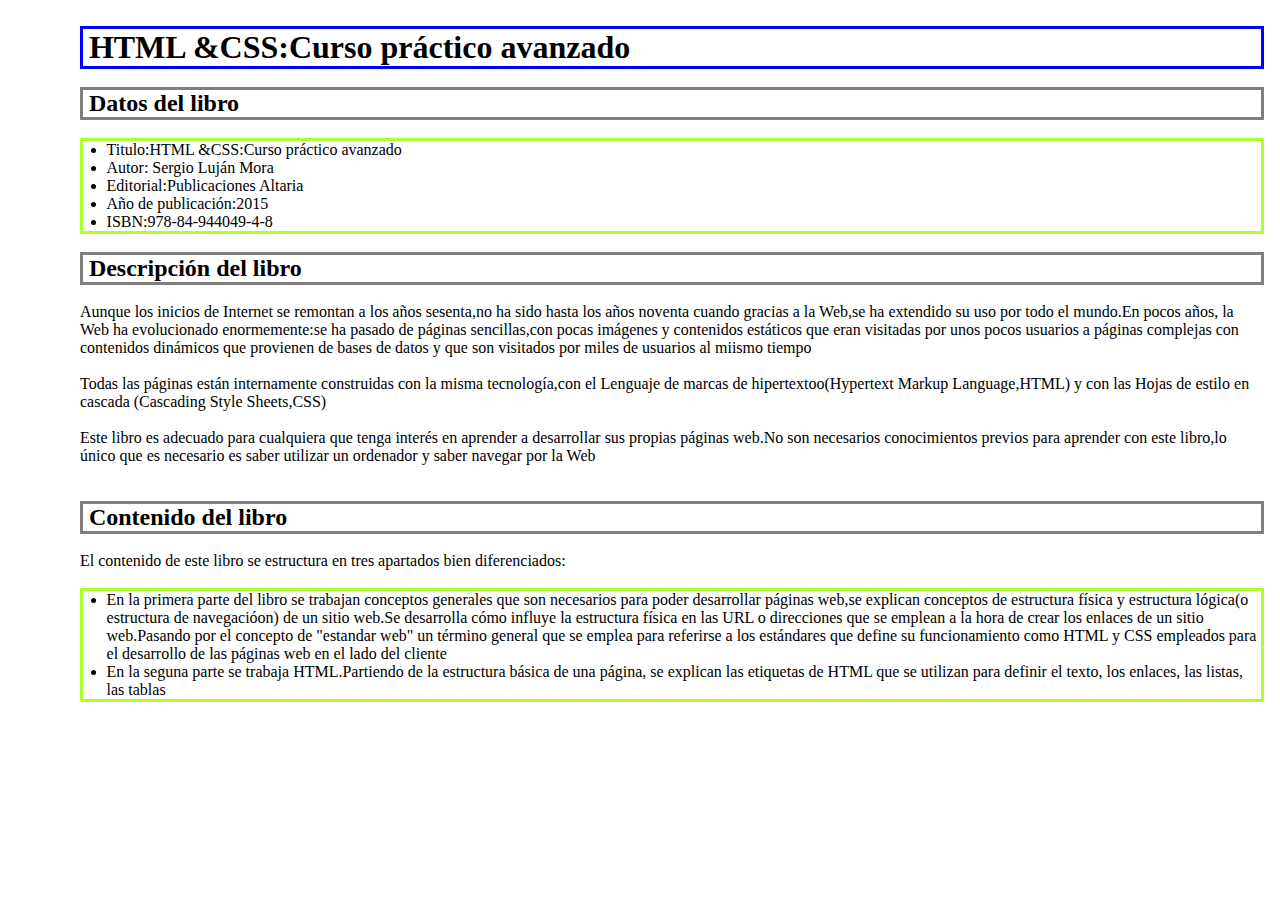
<file: index.html>
<!DOCTYPE html>
<html lang="en">
<head>
    <meta charset="UTF-8">
    <meta name="viewport" content="width=device-width, initial-scale=1.0">
    <title>Document</title>
    <link rel="stylesheet" href="style.css">
</head>
<body>
    <div class="div1">
    <h1>HTML &CSS:Curso práctico avanzado</h1>
    </div><br>
    <div class="div2">
    <h2>Datos del libro</h2>
    </div><br>
    <div class="div3">
        <ul>
            <li>Titulo:HTML &CSS:Curso práctico avanzado</li>
            <li>Autor: Sergio Luján Mora</li>
            <li>Editorial:Publicaciones Altaria</li>
            <li>Año de publicación:2015</li>
            <li>ISBN:978-84-944049-4-8</li>
        </ul>
    </div><br>
    <div class="div4">
        <h2>Descripción del libro</h2>
    </div><br>
    <div class="div5">
        <p>Aunque los inicios de Internet se remontan a los años sesenta,no ha sido hasta los años noventa cuando gracias a la Web,se ha extendido su uso por todo el mundo.En pocos años, la Web ha evolucionado enormemente:se ha pasado de páginas sencillas,con pocas imágenes y contenidos estáticos que eran visitadas por unos pocos usuarios a páginas complejas con contenidos dinámicos que provienen de bases de datos y que son visitados por miles de usuarios al miismo tiempo</p><br>
        <p>Todas las páginas están internamente construidas con la misma tecnología,con el Lenguaje de marcas de hipertextoo(Hypertext Markup Language,HTML) y con las Hojas de estilo en cascada (Cascading Style Sheets,CSS)</p><br>
        <p>Este libro es adecuado para cualquiera que tenga interés en aprender a desarrollar sus propias páginas web.No son necesarios conocimientos previos para aprender con este libro,lo único que es necesario es saber utilizar un ordenador y saber navegar por la Web</p><br>
    </div><br>
    <div class="div6">
        <h2>Contenido del libro</h2>
    </div><br>
    <div class="div7">
        <p>El contenido de este libro se estructura en tres apartados bien diferenciados:</p>
    </div><br>
    <div class="div8">
        <ul>
            <li>En la primera parte del libro se trabajan conceptos generales que son necesarios para poder desarrollar páginas web,se explican conceptos de estructura física y estructura lógica(o estructura de navegacióon) de un sitio web.Se desarrolla cómo influye la estructura física en las URL o direcciones que se emplean a la hora de crear los enlaces de un sitio web.Pasando por el concepto de "estandar web" un  término general que se emplea para referirse a los estándares que define su funcionamiento como HTML y CSS empleados para el desarrollo de las páginas web en el lado del cliente </li>
            <li>En la seguna parte se trabaja HTML.Partiendo de la estructura básica de una página, se explican las etiquetas de HTML que se utilizan para definir el texto, los enlaces, las listas, las tablas</li>
        </ul>
    </div><br>
</body>
</html>
</file>
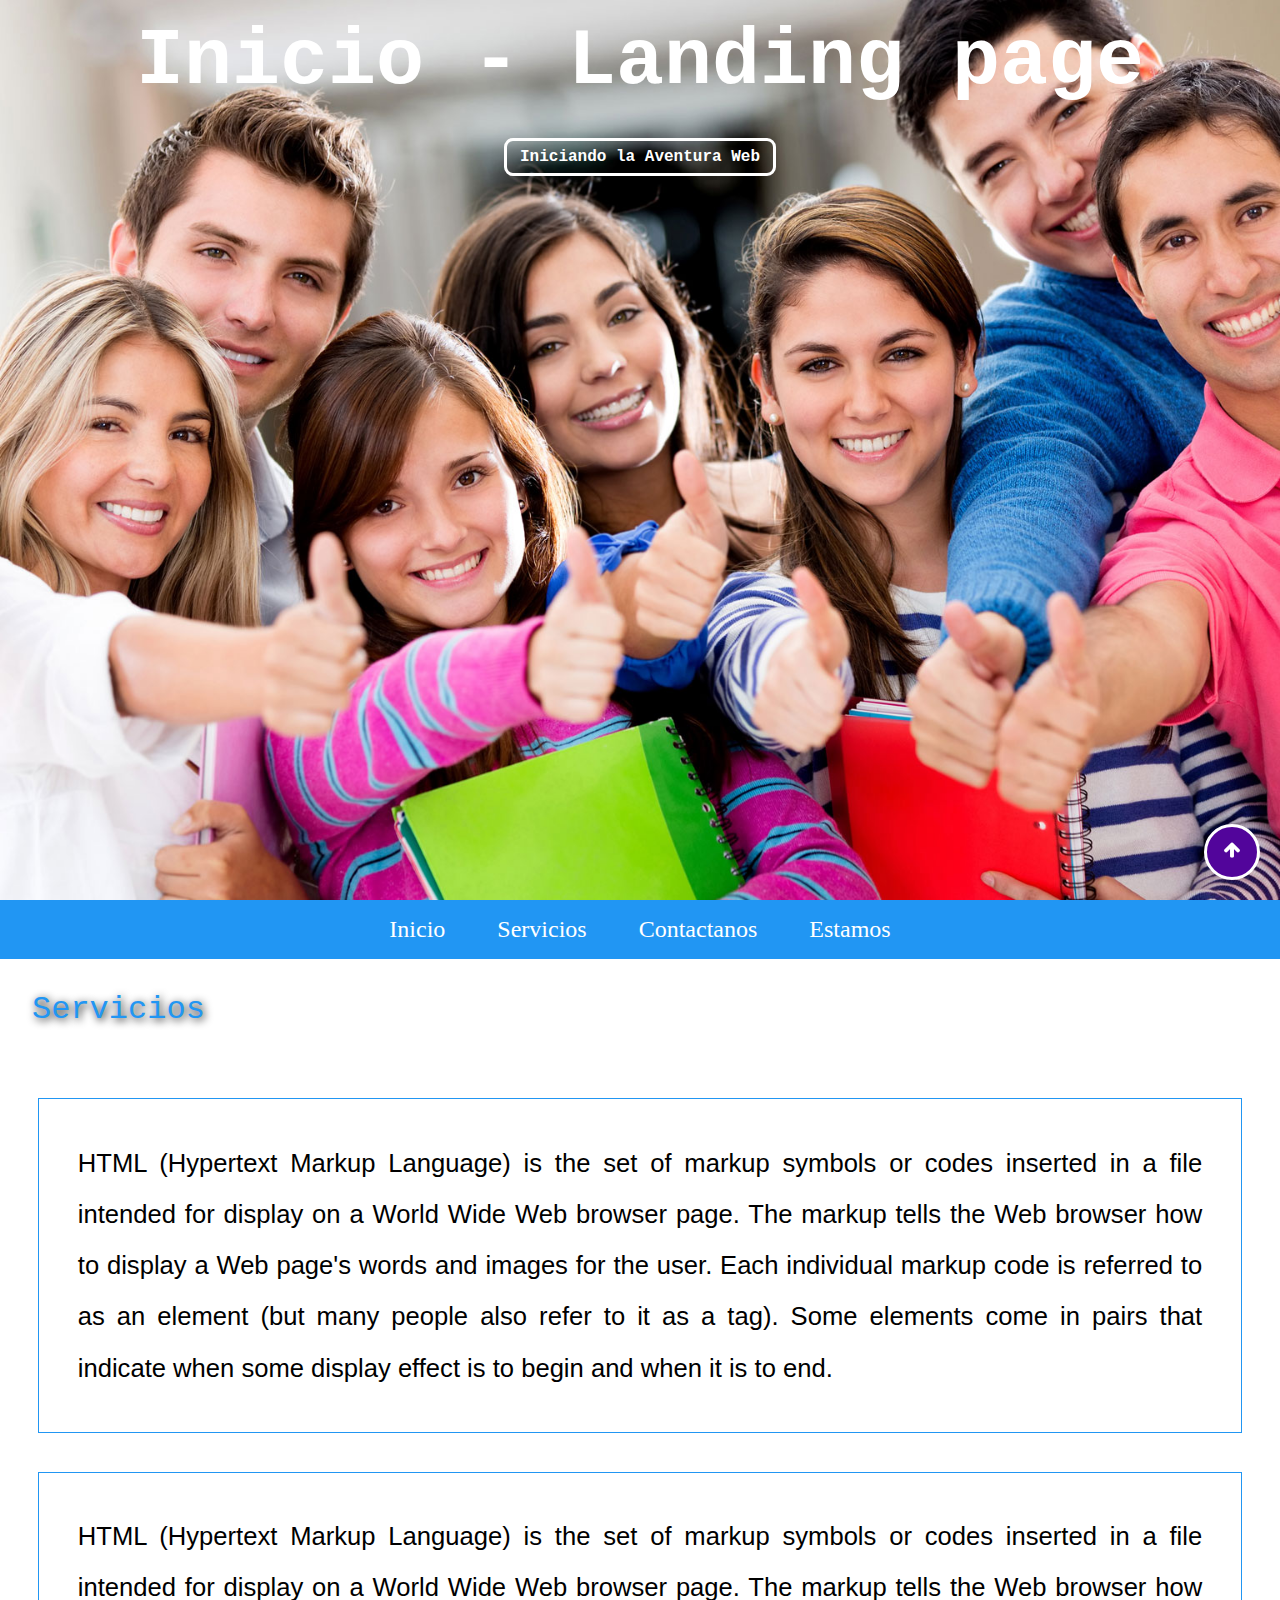
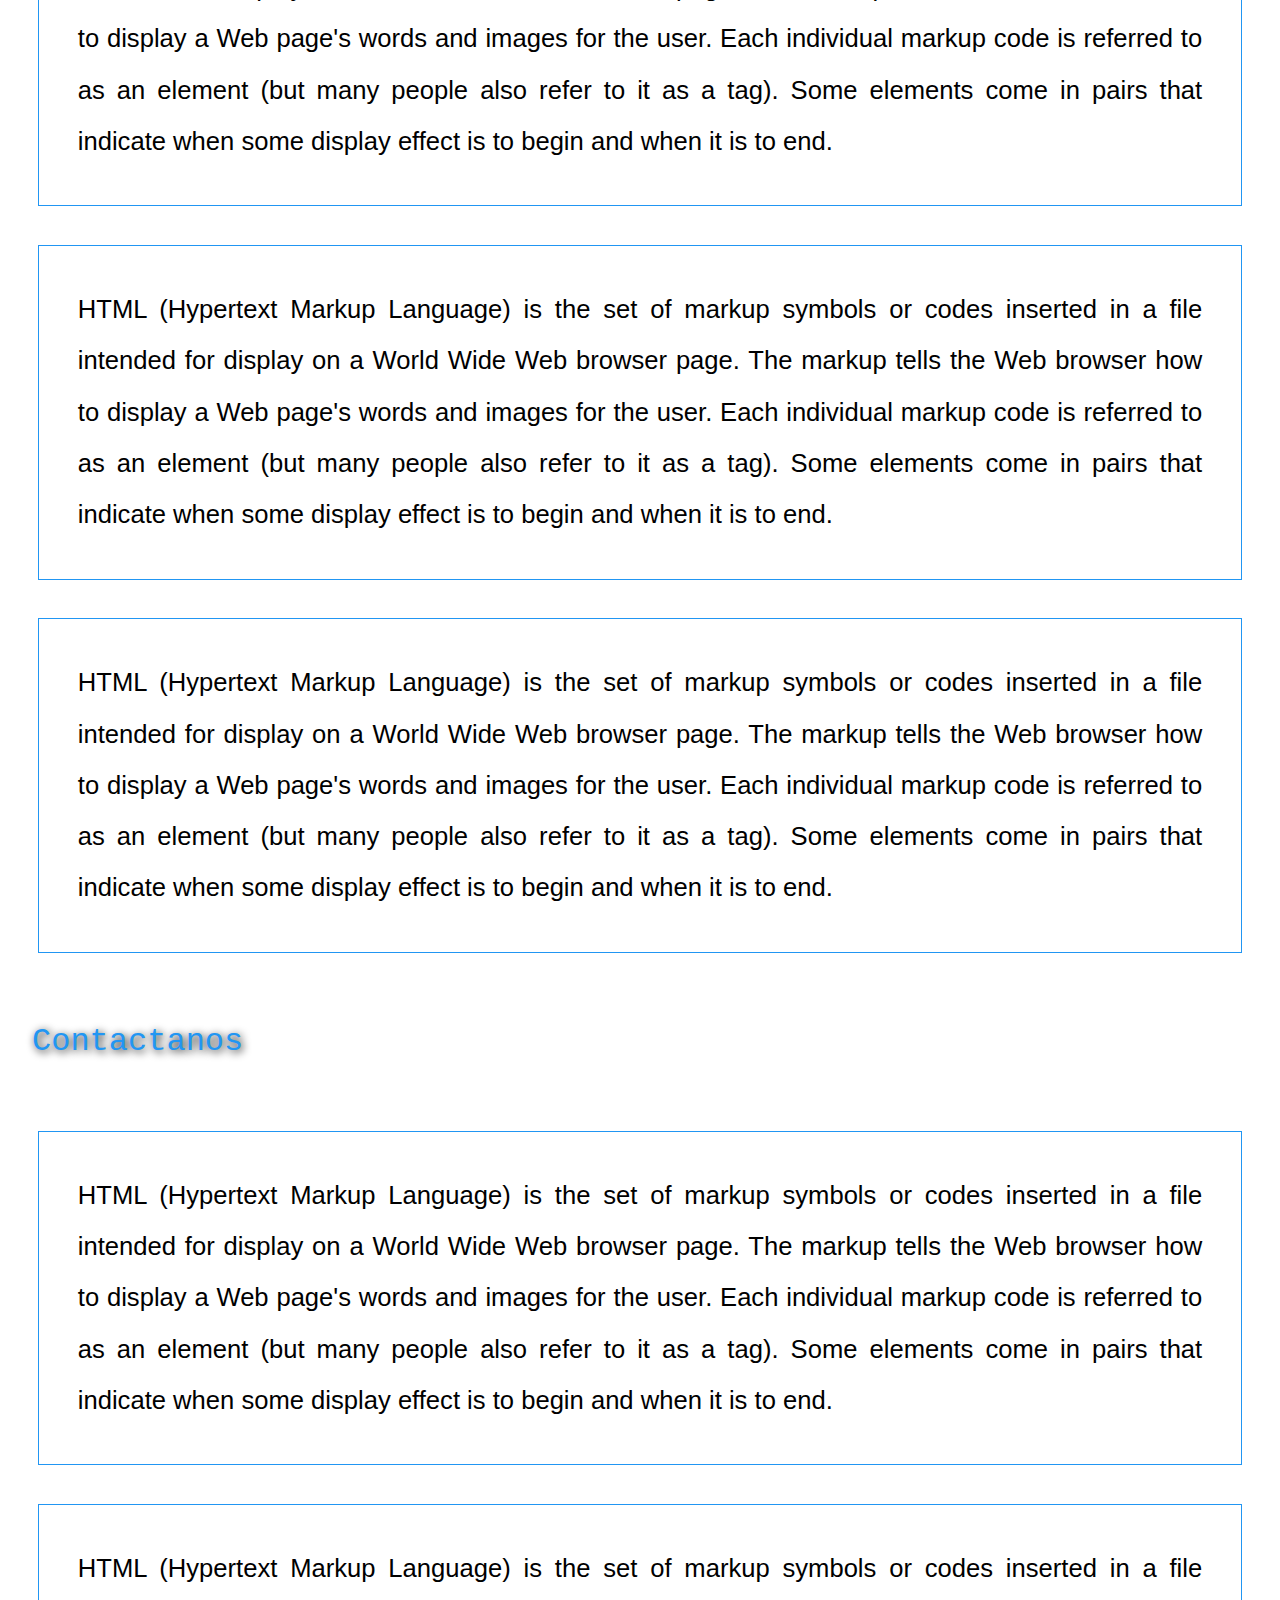
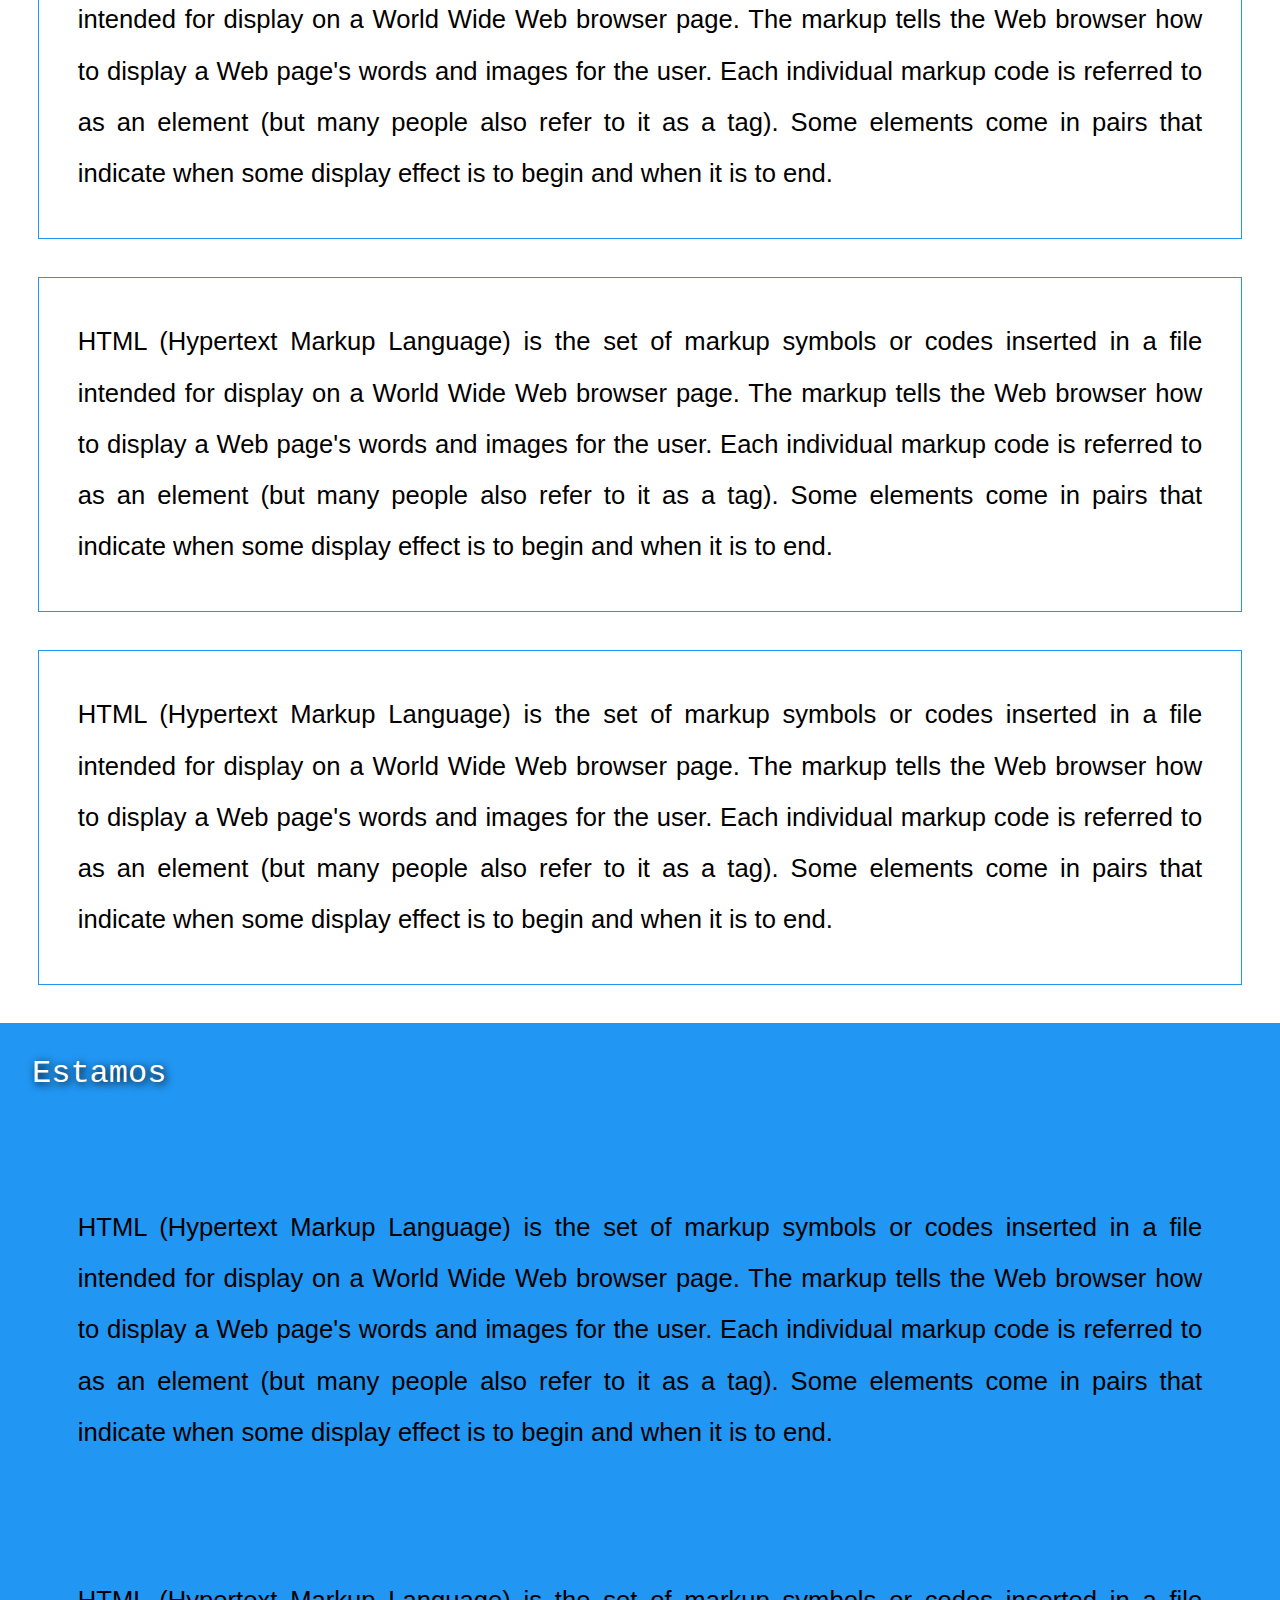
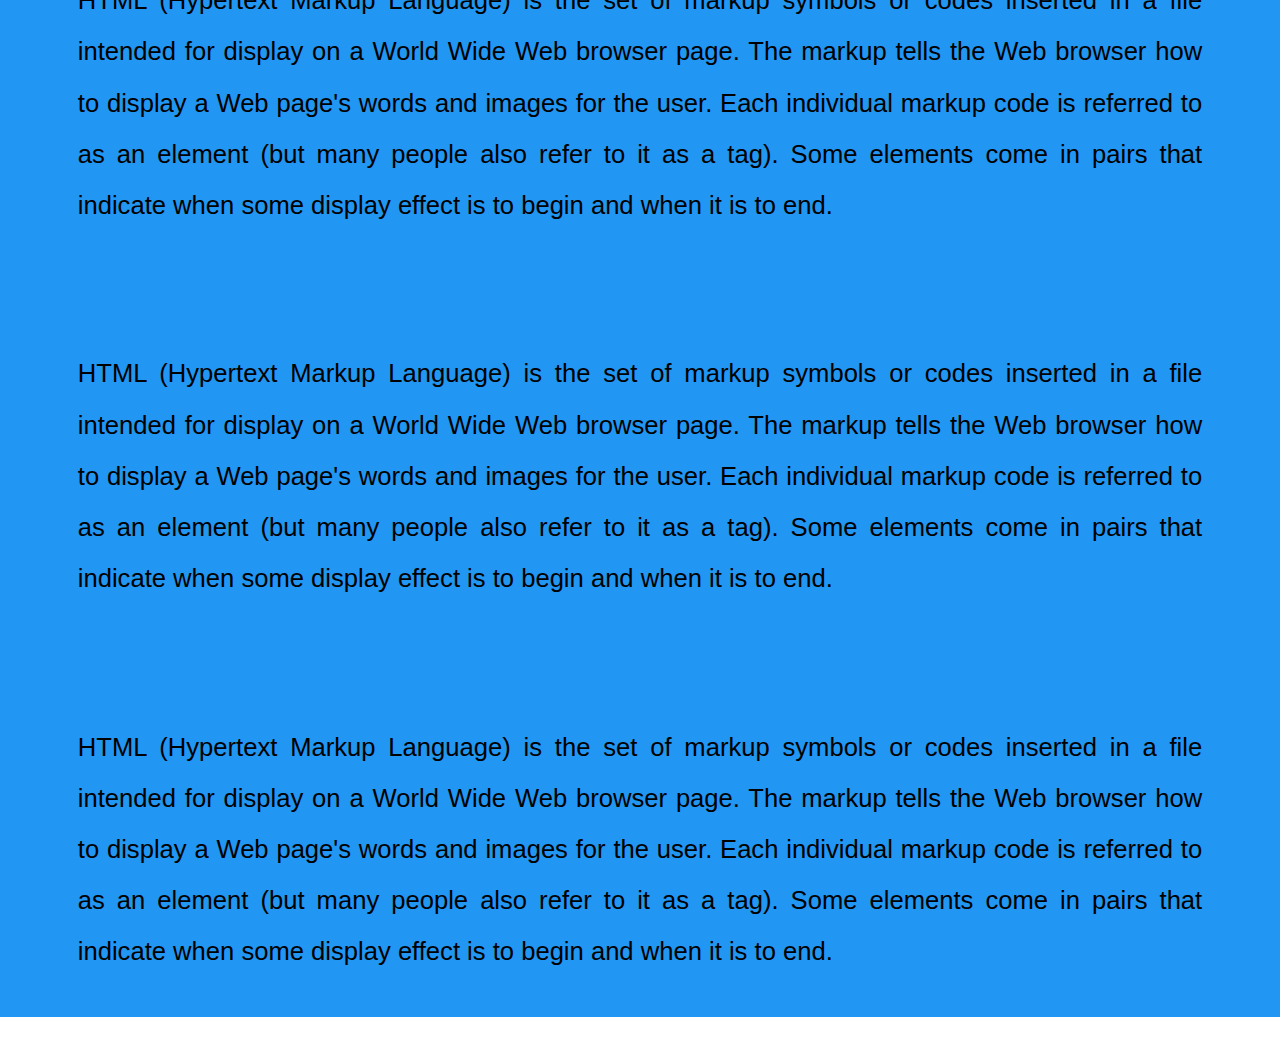
<file: landingpage/index.html>
<!DOCTYPE html>
<html lang="en">
<head>
    <meta charset="UTF-8">
    <meta name="viewport" content="width=device-width, initial-scale=1.0">
    <title>Landing page</title>
    <link rel="stylesheet" href="inicio/css/style.css"> 
</head>
<body>
    <section class="fondo" id="portada">
        <div class="titulo">
            <h1>Inicio - Landing page</h1>
            <a class="btn">Iniciando la Aventura Web</a>
        </div>
    </section>
    <section id="inicio">
        <nav>
            <ul>
                <li><a href="index.html">Inicio</a></li>
                <li><a href="servicios/index.html">Servicios</a></li>
                <li><a href="contactanos/index.html">Contactanos</a></li>
                <li><a href="estamos/index.html">Estamos</a></li>
            </ul>
        </nav>
    </section>
    <section id="servicios" class="azul">
        <div class="leyenda"> Servicios</div>
        <p>HTML (Hypertext Markup Language) is the set of markup symbols or codes inserted in a file intended for display on a World Wide Web browser page. The markup tells the Web browser how to display a Web page's words and images for the user. Each individual markup code is referred to as an element (but many people also refer to it as a tag). Some elements come in pairs that indicate when some display effect is to begin and when it is to end.</p>
        <p>HTML (Hypertext Markup Language) is the set of markup symbols or codes inserted in a file intended for display on a World Wide Web browser page. The markup tells the Web browser how to display a Web page's words and images for the user. Each individual markup code is referred to as an element (but many people also refer to it as a tag). Some elements come in pairs that indicate when some display effect is to begin and when it is to end.</p>
        <p>HTML (Hypertext Markup Language) is the set of markup symbols or codes inserted in a file intended for display on a World Wide Web browser page. The markup tells the Web browser how to display a Web page's words and images for the user. Each individual markup code is referred to as an element (but many people also refer to it as a tag). Some elements come in pairs that indicate when some display effect is to begin and when it is to end.</p>
        <p>HTML (Hypertext Markup Language) is the set of markup symbols or codes inserted in a file intended for display on a World Wide Web browser page. The markup tells the Web browser how to display a Web page's words and images for the user. Each individual markup code is referred to as an element (but many people also refer to it as a tag). Some elements come in pairs that indicate when some display effect is to begin and when it is to end.</p>
    </section>
    <section id="contactanos">
        <div class="leyenda">Contactanos</div>
        <p>HTML (Hypertext Markup Language) is the set of markup symbols or codes inserted in a file intended for display on a World Wide Web browser page. The markup tells the Web browser how to display a Web page's words and images for the user. Each individual markup code is referred to as an element (but many people also refer to it as a tag). Some elements come in pairs that indicate when some display effect is to begin and when it is to end.</p>
        <p>HTML (Hypertext Markup Language) is the set of markup symbols or codes inserted in a file intended for display on a World Wide Web browser page. The markup tells the Web browser how to display a Web page's words and images for the user. Each individual markup code is referred to as an element (but many people also refer to it as a tag). Some elements come in pairs that indicate when some display effect is to begin and when it is to end.</p>
        <p>HTML (Hypertext Markup Language) is the set of markup symbols or codes inserted in a file intended for display on a World Wide Web browser page. The markup tells the Web browser how to display a Web page's words and images for the user. Each individual markup code is referred to as an element (but many people also refer to it as a tag). Some elements come in pairs that indicate when some display effect is to begin and when it is to end.</p>
        <p>HTML (Hypertext Markup Language) is the set of markup symbols or codes inserted in a file intended for display on a World Wide Web browser page. The markup tells the Web browser how to display a Web page's words and images for the user. Each individual markup code is referred to as an element (but many people also refer to it as a tag). Some elements come in pairs that indicate when some display effect is to begin and when it is to end.</p>
    </section>
    <section id="estamos">
        <div class="leyenda leyblanco">Estamos</div>
        <p>HTML (Hypertext Markup Language) is the set of markup symbols or codes inserted in a file intended for display on a World Wide Web browser page. The markup tells the Web browser how to display a Web page's words and images for the user. Each individual markup code is referred to as an element (but many people also refer to it as a tag). Some elements come in pairs that indicate when some display effect is to begin and when it is to end.</p>
        <p>HTML (Hypertext Markup Language) is the set of markup symbols or codes inserted in a file intended for display on a World Wide Web browser page. The markup tells the Web browser how to display a Web page's words and images for the user. Each individual markup code is referred to as an element (but many people also refer to it as a tag). Some elements come in pairs that indicate when some display effect is to begin and when it is to end.</p>
        <p>HTML (Hypertext Markup Language) is the set of markup symbols or codes inserted in a file intended for display on a World Wide Web browser page. The markup tells the Web browser how to display a Web page's words and images for the user. Each individual markup code is referred to as an element (but many people also refer to it as a tag). Some elements come in pairs that indicate when some display effect is to begin and when it is to end.</p>
        <p>HTML (Hypertext Markup Language) is the set of markup symbols or codes inserted in a file intended for display on a World Wide Web browser page. The markup tells the Web browser how to display a Web page's words and images for the user. Each individual markup code is referred to as an element (but many people also refer to it as a tag). Some elements come in pairs that indicate when some display effect is to begin and when it is to end.</p>
    </section>
    <a class="arriba" href="#portada"> <img class="centrar" src="inicio/img/arrow-up.png"></a>
   <footer> <div class="footer">
                <h2 class="footer"></h2>
            </div>
    </footer>
</body>
</html>
</file>
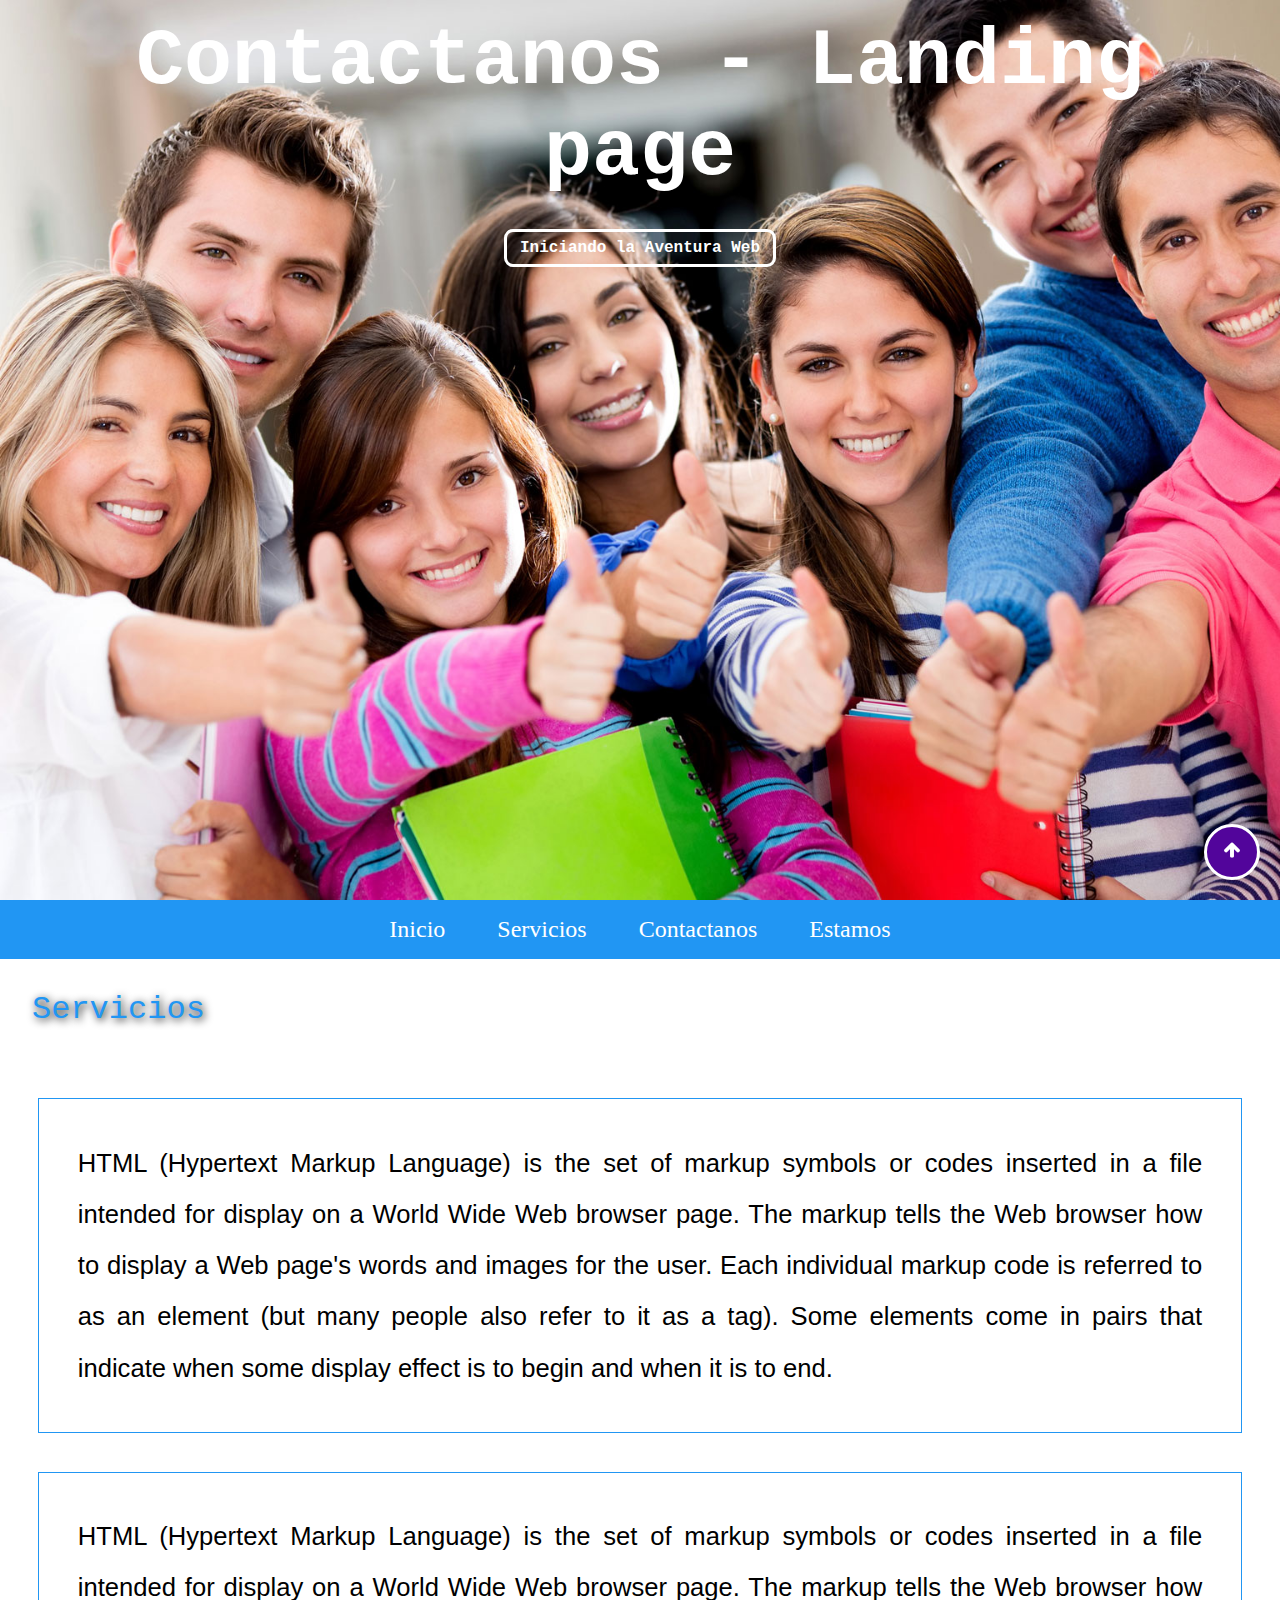
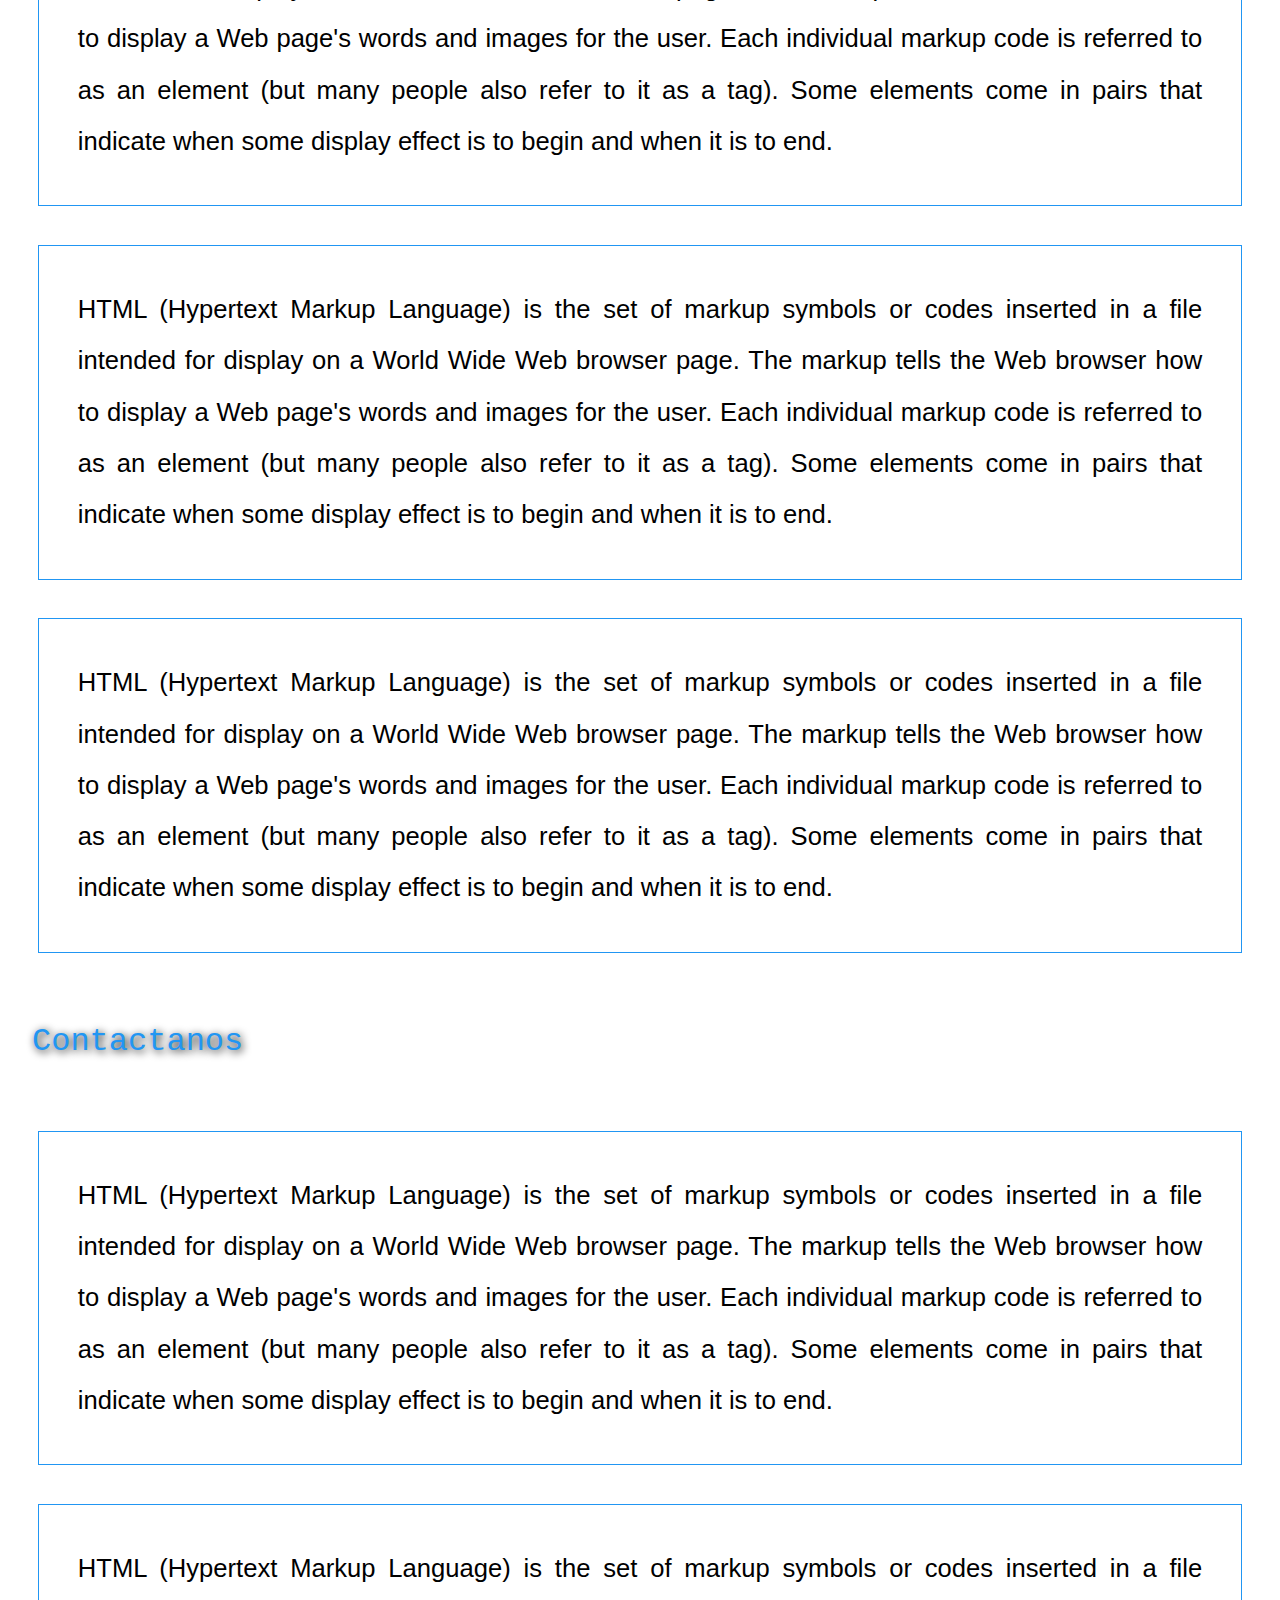
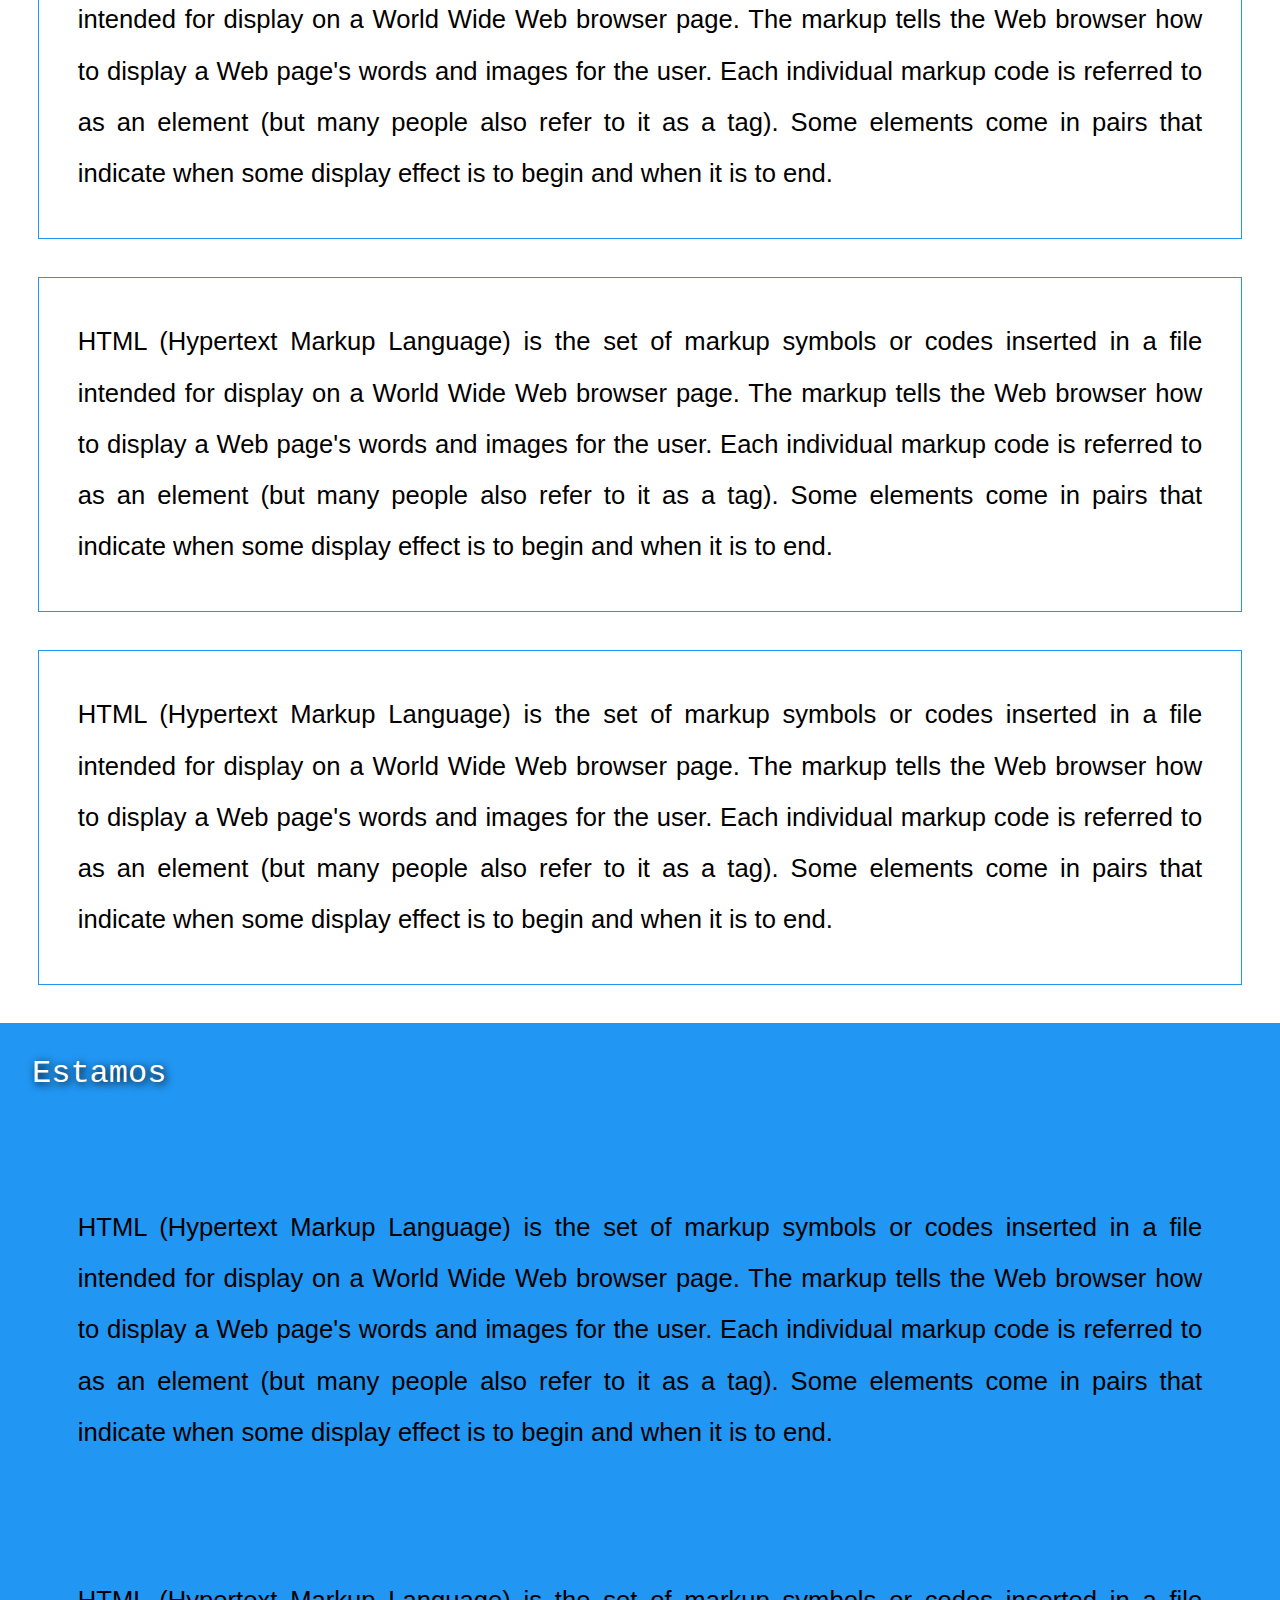
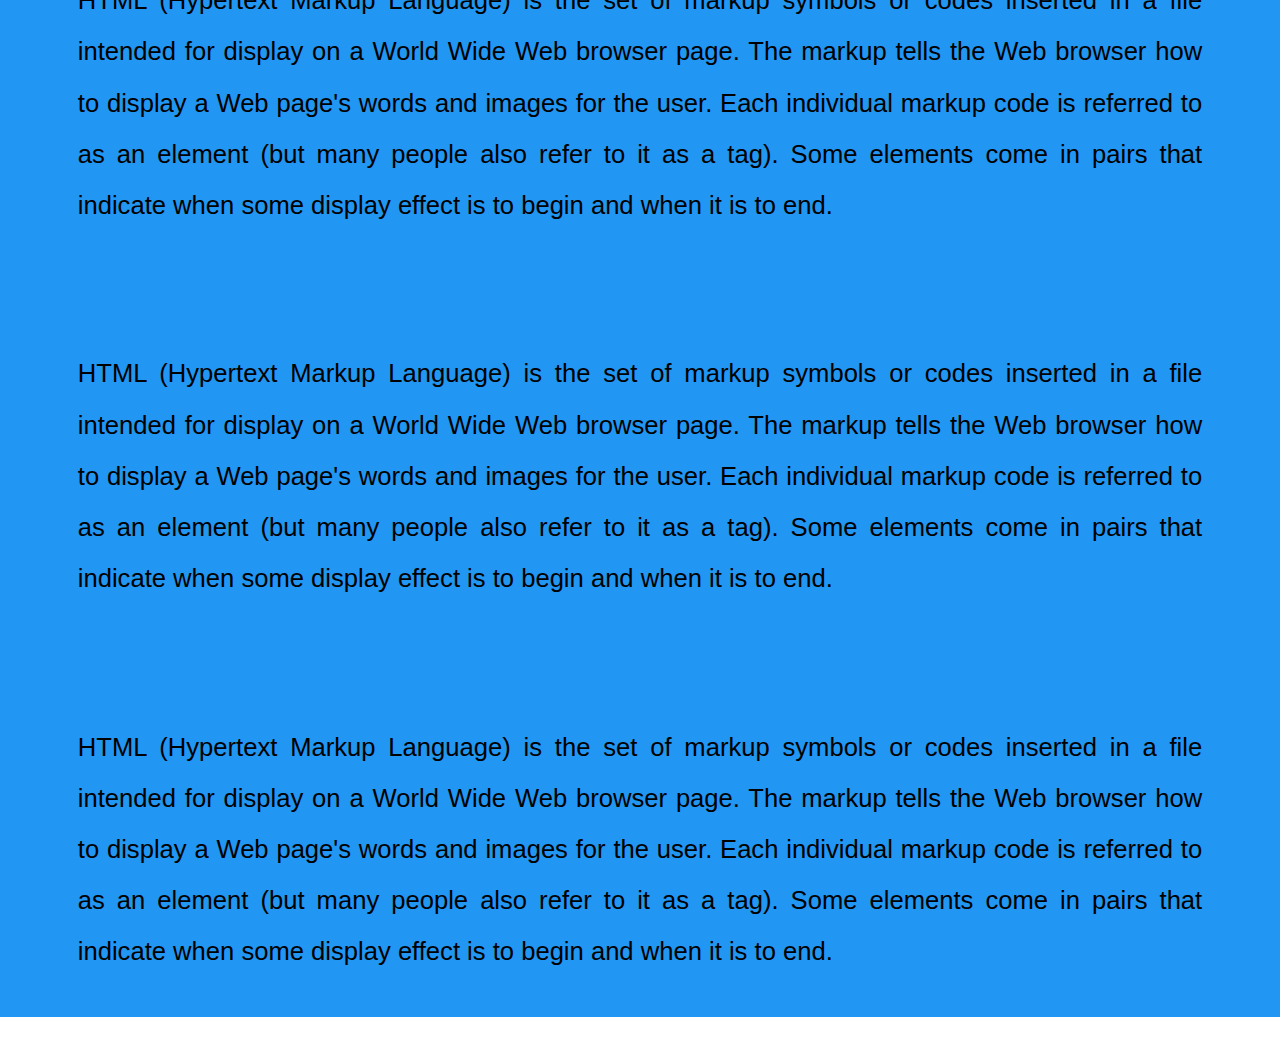
<file: landingpage/contactanos/index.html>
<!DOCTYPE html>
<html lang="en">
<head>
    <meta charset="UTF-8">
    <meta name="viewport" content="width=device-width, initial-scale=1.0">
    <title>Landing page</title>
    <link rel="stylesheet" href="css/style.css"> 
</head>
<body>
    <section class="fondo" id="portada">
        <div class="titulo">
            <h1>Contactanos - Landing page</h1>
            <a class="btn">Iniciando la Aventura Web</a>
        </div>
    </section>
    <section id="inicio">
        <nav>
            <ul>
                <li><a href="../index.html">Inicio</a></li>
                <li><a href="../servicios/index.html">Servicios</a></li>
                <li><a href="index.html">Contactanos</a></li>
                <li><a href="../estamos/index.html">Estamos</a></li>
            </ul>
        </nav>
    </section>
    <section id="servicios" class="azul">
        <div class="leyenda"> Servicios</div>
        <p>HTML (Hypertext Markup Language) is the set of markup symbols or codes inserted in a file intended for display on a World Wide Web browser page. The markup tells the Web browser how to display a Web page's words and images for the user. Each individual markup code is referred to as an element (but many people also refer to it as a tag). Some elements come in pairs that indicate when some display effect is to begin and when it is to end.</p>
        <p>HTML (Hypertext Markup Language) is the set of markup symbols or codes inserted in a file intended for display on a World Wide Web browser page. The markup tells the Web browser how to display a Web page's words and images for the user. Each individual markup code is referred to as an element (but many people also refer to it as a tag). Some elements come in pairs that indicate when some display effect is to begin and when it is to end.</p>
        <p>HTML (Hypertext Markup Language) is the set of markup symbols or codes inserted in a file intended for display on a World Wide Web browser page. The markup tells the Web browser how to display a Web page's words and images for the user. Each individual markup code is referred to as an element (but many people also refer to it as a tag). Some elements come in pairs that indicate when some display effect is to begin and when it is to end.</p>
        <p>HTML (Hypertext Markup Language) is the set of markup symbols or codes inserted in a file intended for display on a World Wide Web browser page. The markup tells the Web browser how to display a Web page's words and images for the user. Each individual markup code is referred to as an element (but many people also refer to it as a tag). Some elements come in pairs that indicate when some display effect is to begin and when it is to end.</p>
    </section>
    <section id="contactanos">
        <div class="leyenda">Contactanos</div>
        <p>HTML (Hypertext Markup Language) is the set of markup symbols or codes inserted in a file intended for display on a World Wide Web browser page. The markup tells the Web browser how to display a Web page's words and images for the user. Each individual markup code is referred to as an element (but many people also refer to it as a tag). Some elements come in pairs that indicate when some display effect is to begin and when it is to end.</p>
        <p>HTML (Hypertext Markup Language) is the set of markup symbols or codes inserted in a file intended for display on a World Wide Web browser page. The markup tells the Web browser how to display a Web page's words and images for the user. Each individual markup code is referred to as an element (but many people also refer to it as a tag). Some elements come in pairs that indicate when some display effect is to begin and when it is to end.</p>
        <p>HTML (Hypertext Markup Language) is the set of markup symbols or codes inserted in a file intended for display on a World Wide Web browser page. The markup tells the Web browser how to display a Web page's words and images for the user. Each individual markup code is referred to as an element (but many people also refer to it as a tag). Some elements come in pairs that indicate when some display effect is to begin and when it is to end.</p>
        <p>HTML (Hypertext Markup Language) is the set of markup symbols or codes inserted in a file intended for display on a World Wide Web browser page. The markup tells the Web browser how to display a Web page's words and images for the user. Each individual markup code is referred to as an element (but many people also refer to it as a tag). Some elements come in pairs that indicate when some display effect is to begin and when it is to end.</p>
    </section>
    <section id="estamos">
        <div class="leyenda leyblanco">Estamos</div>
        <p>HTML (Hypertext Markup Language) is the set of markup symbols or codes inserted in a file intended for display on a World Wide Web browser page. The markup tells the Web browser how to display a Web page's words and images for the user. Each individual markup code is referred to as an element (but many people also refer to it as a tag). Some elements come in pairs that indicate when some display effect is to begin and when it is to end.</p>
        <p>HTML (Hypertext Markup Language) is the set of markup symbols or codes inserted in a file intended for display on a World Wide Web browser page. The markup tells the Web browser how to display a Web page's words and images for the user. Each individual markup code is referred to as an element (but many people also refer to it as a tag). Some elements come in pairs that indicate when some display effect is to begin and when it is to end.</p>
        <p>HTML (Hypertext Markup Language) is the set of markup symbols or codes inserted in a file intended for display on a World Wide Web browser page. The markup tells the Web browser how to display a Web page's words and images for the user. Each individual markup code is referred to as an element (but many people also refer to it as a tag). Some elements come in pairs that indicate when some display effect is to begin and when it is to end.</p>
        <p>HTML (Hypertext Markup Language) is the set of markup symbols or codes inserted in a file intended for display on a World Wide Web browser page. The markup tells the Web browser how to display a Web page's words and images for the user. Each individual markup code is referred to as an element (but many people also refer to it as a tag). Some elements come in pairs that indicate when some display effect is to begin and when it is to end.</p>
    </section>
    <a class="arriba" href="#portada"> <img class="centrar" src="img/arrow-up.png"></a>
</body>
</html>
</file>
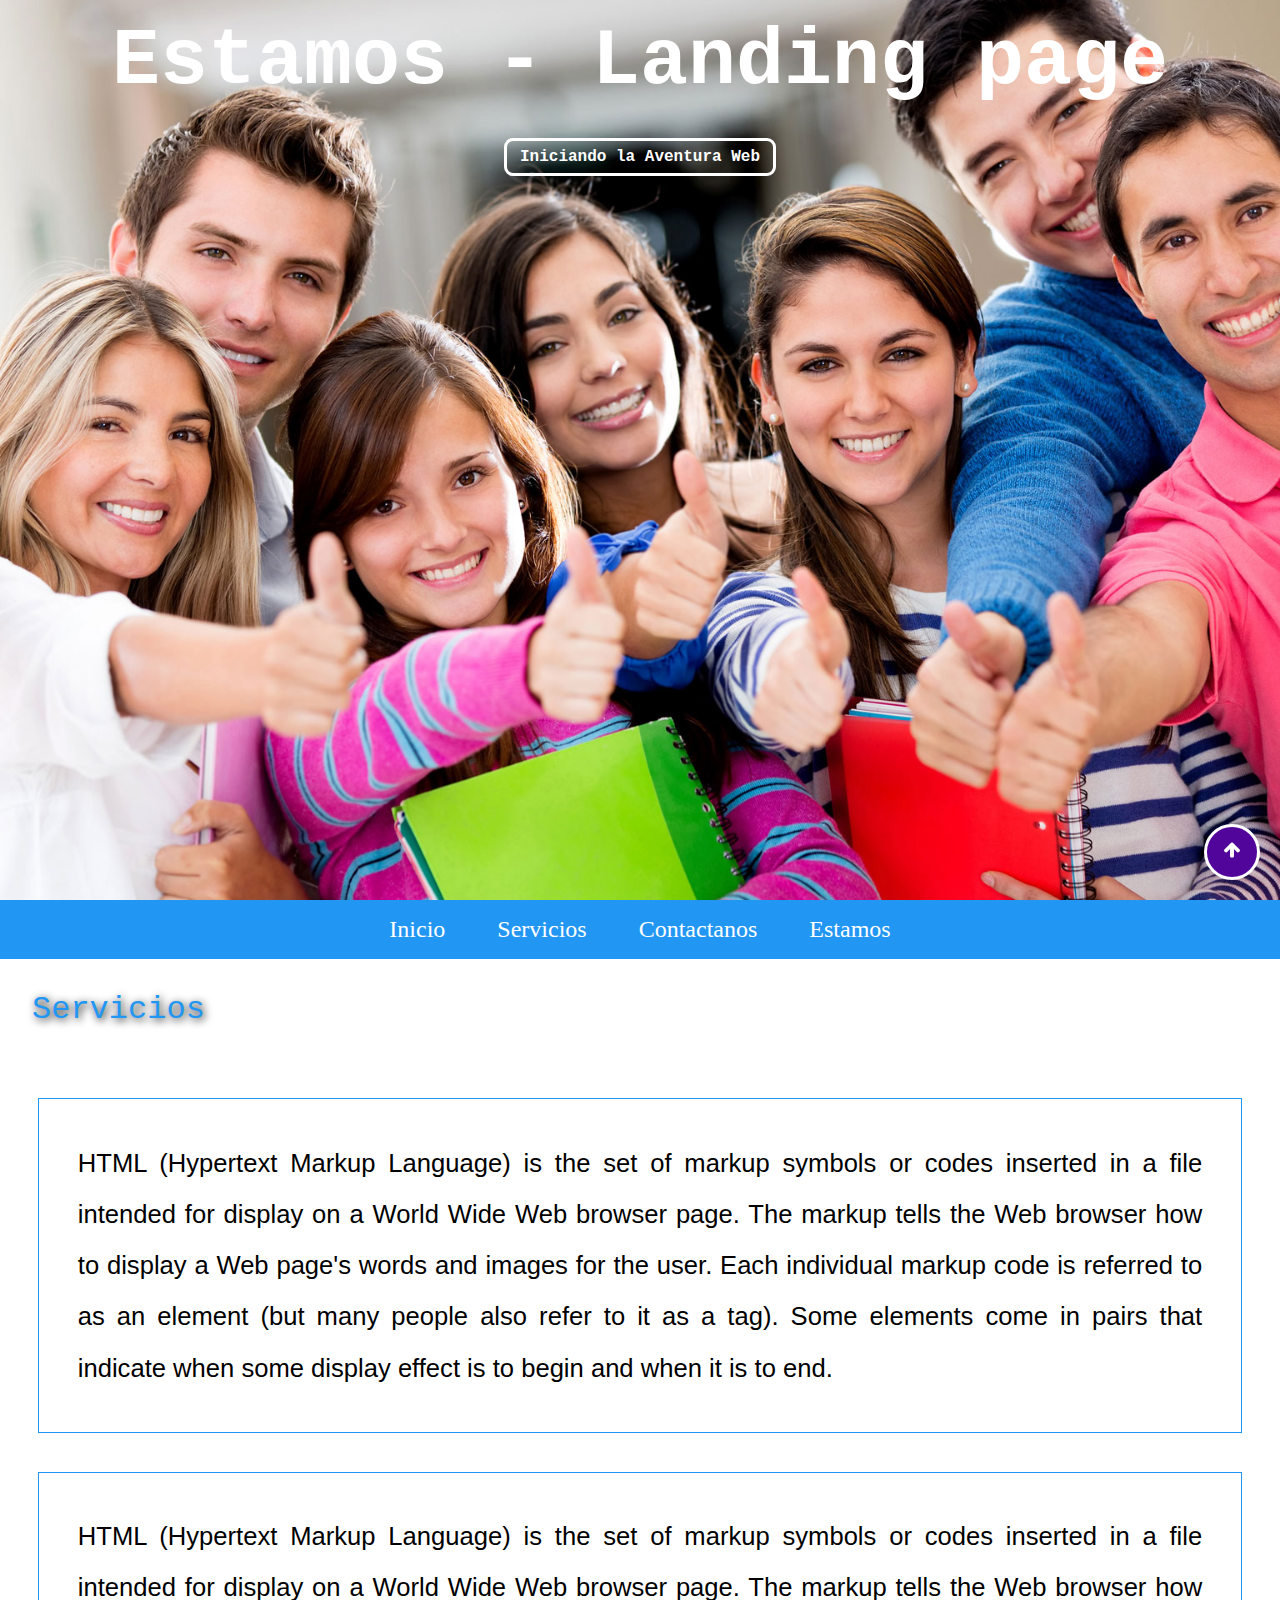
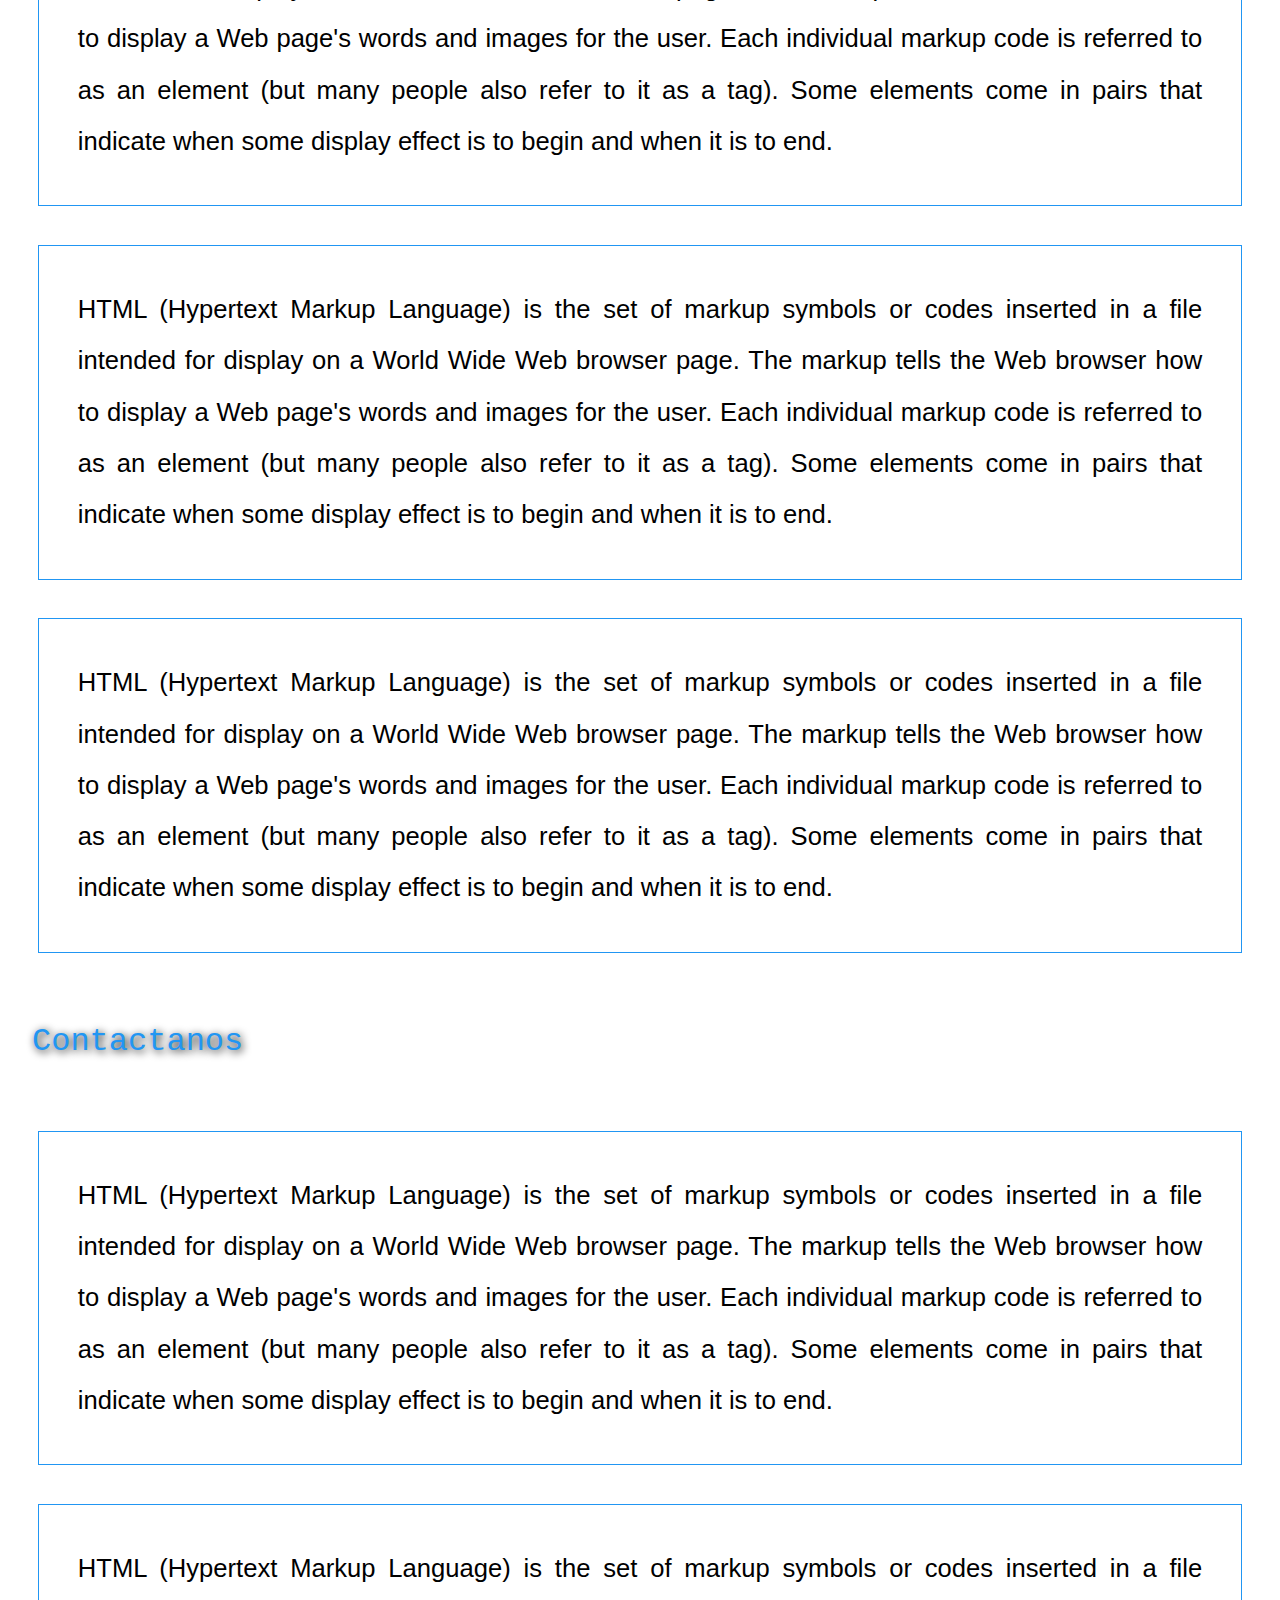
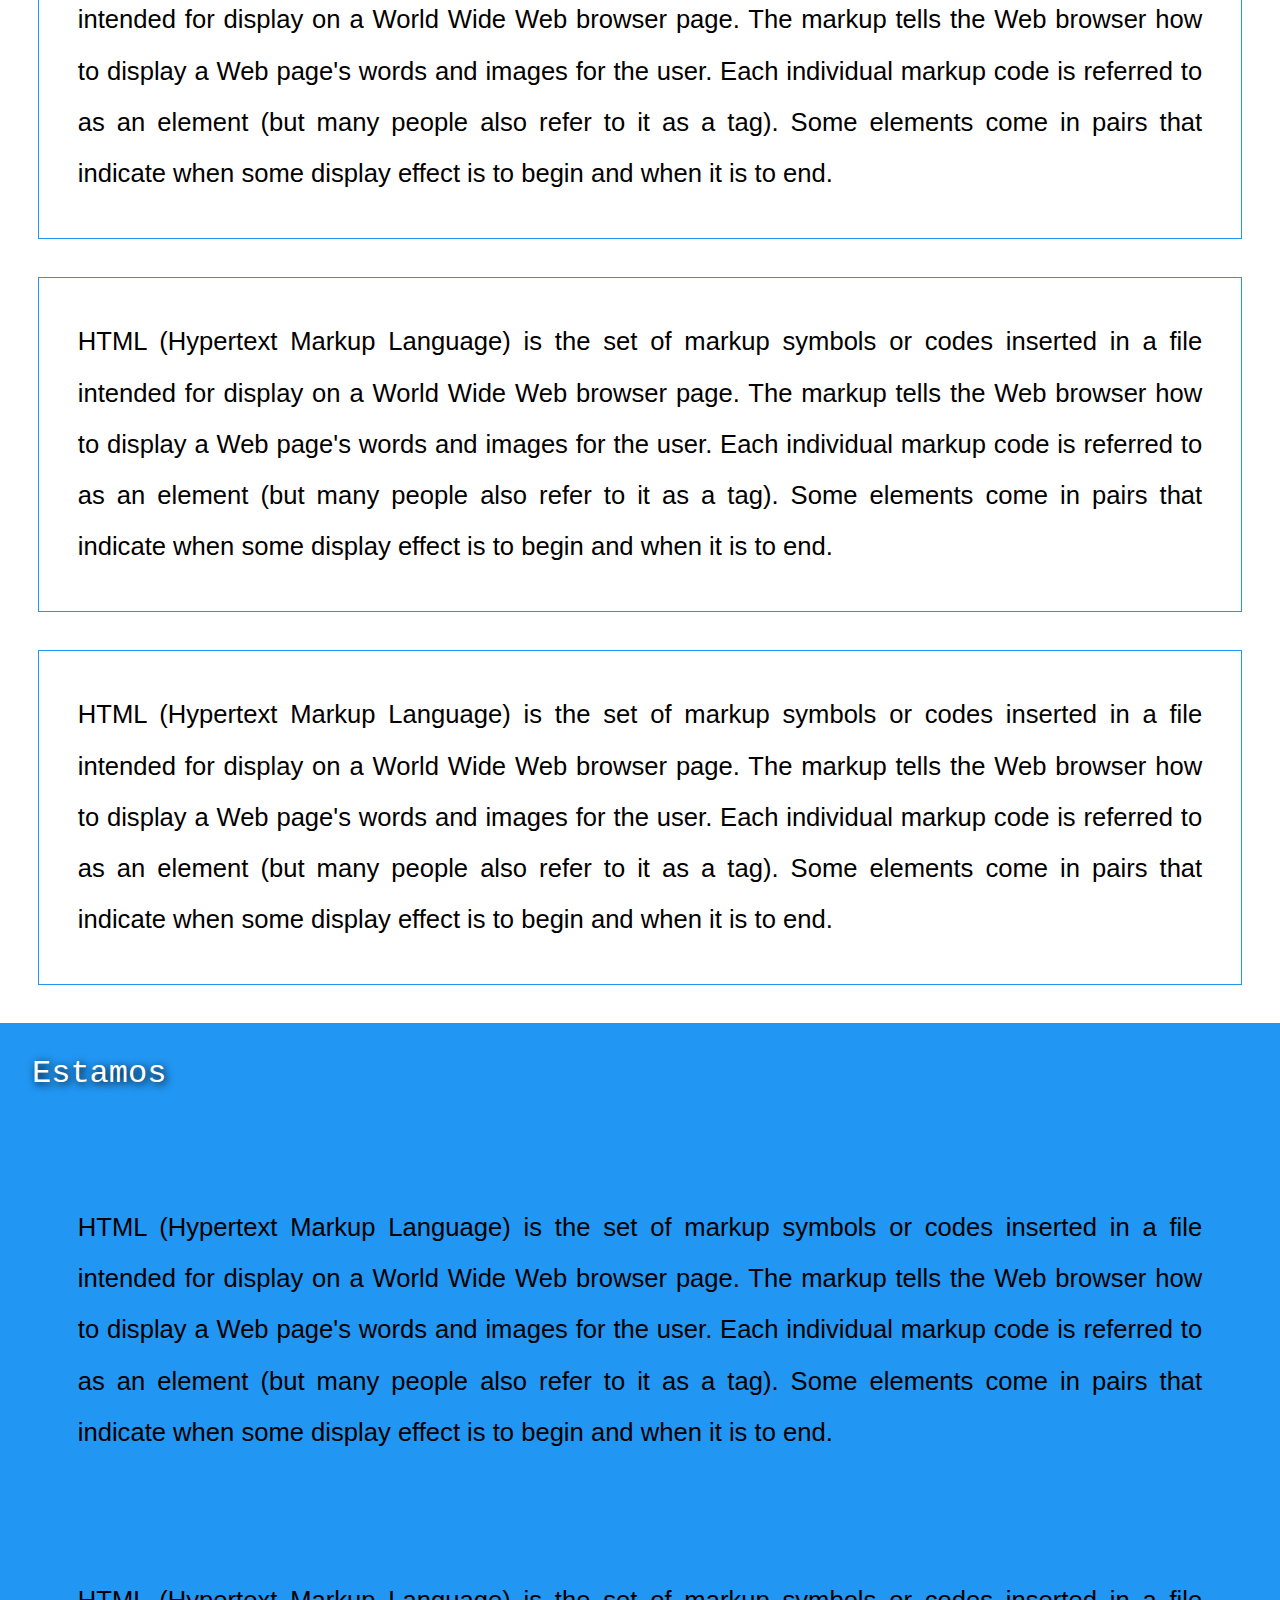
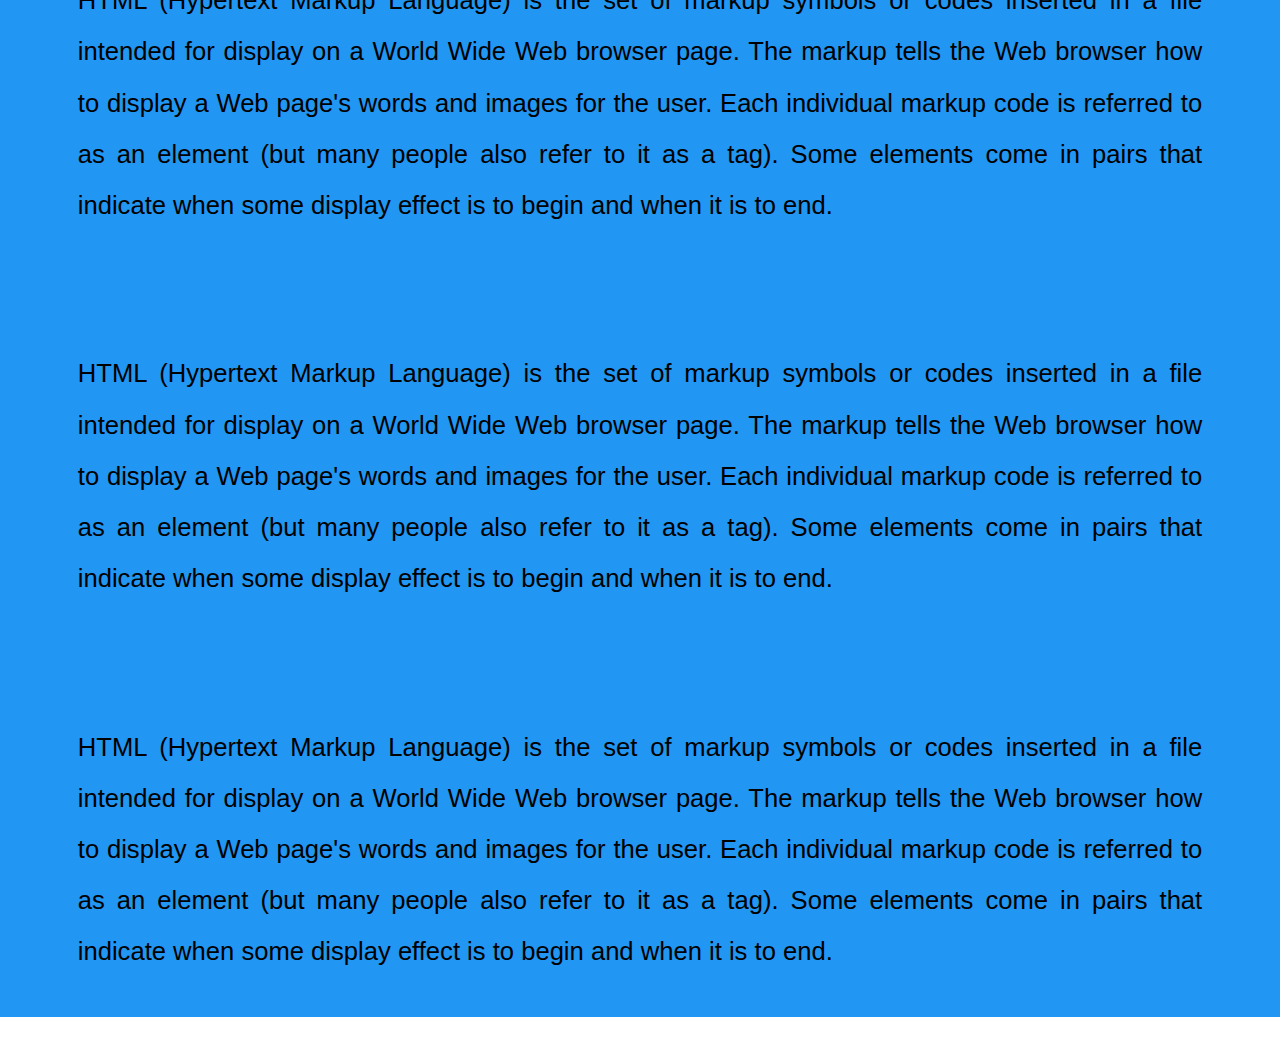
<file: landingpage/estamos/index.html>
<!DOCTYPE html>
<html lang="en">
<head>
    <meta charset="UTF-8">
    <meta name="viewport" content="width=device-width, initial-scale=1.0">
    <title>Landing page</title>
    <link rel="stylesheet" href="css/style.css"> 
</head>
<body>
    <section class="fondo" id="portada">
        <div class="titulo">
            <h1>Estamos - Landing page</h1>
            <a class="btn">Iniciando la Aventura Web</a>
        </div>
    </section>
    <section id="inicio">
        <nav>
            <ul>
                <li><a href="../index.html">Inicio</a></li>
                <li><a href="../servicios/index.html">Servicios</a></li>
                <li><a href="../contactanos/index.html">Contactanos</a></li>
                <li><a href="index.html">Estamos</a></li>
            </ul>
        </nav>
    </section>
    <section id="servicios" class="azul">
        <div class="leyenda"> Servicios</div>
        <p>HTML (Hypertext Markup Language) is the set of markup symbols or codes inserted in a file intended for display on a World Wide Web browser page. The markup tells the Web browser how to display a Web page's words and images for the user. Each individual markup code is referred to as an element (but many people also refer to it as a tag). Some elements come in pairs that indicate when some display effect is to begin and when it is to end.</p>
        <p>HTML (Hypertext Markup Language) is the set of markup symbols or codes inserted in a file intended for display on a World Wide Web browser page. The markup tells the Web browser how to display a Web page's words and images for the user. Each individual markup code is referred to as an element (but many people also refer to it as a tag). Some elements come in pairs that indicate when some display effect is to begin and when it is to end.</p>
        <p>HTML (Hypertext Markup Language) is the set of markup symbols or codes inserted in a file intended for display on a World Wide Web browser page. The markup tells the Web browser how to display a Web page's words and images for the user. Each individual markup code is referred to as an element (but many people also refer to it as a tag). Some elements come in pairs that indicate when some display effect is to begin and when it is to end.</p>
        <p>HTML (Hypertext Markup Language) is the set of markup symbols or codes inserted in a file intended for display on a World Wide Web browser page. The markup tells the Web browser how to display a Web page's words and images for the user. Each individual markup code is referred to as an element (but many people also refer to it as a tag). Some elements come in pairs that indicate when some display effect is to begin and when it is to end.</p>
    </section>
    <section id="contactanos">
        <div class="leyenda">Contactanos</div>
        <p>HTML (Hypertext Markup Language) is the set of markup symbols or codes inserted in a file intended for display on a World Wide Web browser page. The markup tells the Web browser how to display a Web page's words and images for the user. Each individual markup code is referred to as an element (but many people also refer to it as a tag). Some elements come in pairs that indicate when some display effect is to begin and when it is to end.</p>
        <p>HTML (Hypertext Markup Language) is the set of markup symbols or codes inserted in a file intended for display on a World Wide Web browser page. The markup tells the Web browser how to display a Web page's words and images for the user. Each individual markup code is referred to as an element (but many people also refer to it as a tag). Some elements come in pairs that indicate when some display effect is to begin and when it is to end.</p>
        <p>HTML (Hypertext Markup Language) is the set of markup symbols or codes inserted in a file intended for display on a World Wide Web browser page. The markup tells the Web browser how to display a Web page's words and images for the user. Each individual markup code is referred to as an element (but many people also refer to it as a tag). Some elements come in pairs that indicate when some display effect is to begin and when it is to end.</p>
        <p>HTML (Hypertext Markup Language) is the set of markup symbols or codes inserted in a file intended for display on a World Wide Web browser page. The markup tells the Web browser how to display a Web page's words and images for the user. Each individual markup code is referred to as an element (but many people also refer to it as a tag). Some elements come in pairs that indicate when some display effect is to begin and when it is to end.</p>
    </section>
    <section id="estamos">
        <div class="leyenda leyblanco">Estamos</div>
        <p>HTML (Hypertext Markup Language) is the set of markup symbols or codes inserted in a file intended for display on a World Wide Web browser page. The markup tells the Web browser how to display a Web page's words and images for the user. Each individual markup code is referred to as an element (but many people also refer to it as a tag). Some elements come in pairs that indicate when some display effect is to begin and when it is to end.</p>
        <p>HTML (Hypertext Markup Language) is the set of markup symbols or codes inserted in a file intended for display on a World Wide Web browser page. The markup tells the Web browser how to display a Web page's words and images for the user. Each individual markup code is referred to as an element (but many people also refer to it as a tag). Some elements come in pairs that indicate when some display effect is to begin and when it is to end.</p>
        <p>HTML (Hypertext Markup Language) is the set of markup symbols or codes inserted in a file intended for display on a World Wide Web browser page. The markup tells the Web browser how to display a Web page's words and images for the user. Each individual markup code is referred to as an element (but many people also refer to it as a tag). Some elements come in pairs that indicate when some display effect is to begin and when it is to end.</p>
        <p>HTML (Hypertext Markup Language) is the set of markup symbols or codes inserted in a file intended for display on a World Wide Web browser page. The markup tells the Web browser how to display a Web page's words and images for the user. Each individual markup code is referred to as an element (but many people also refer to it as a tag). Some elements come in pairs that indicate when some display effect is to begin and when it is to end.</p>
    </section>
    <a class="arriba" href="#portada"> <img class="centrar" src="img/arrow-up.png"></a>
</body>
</html>
</file>
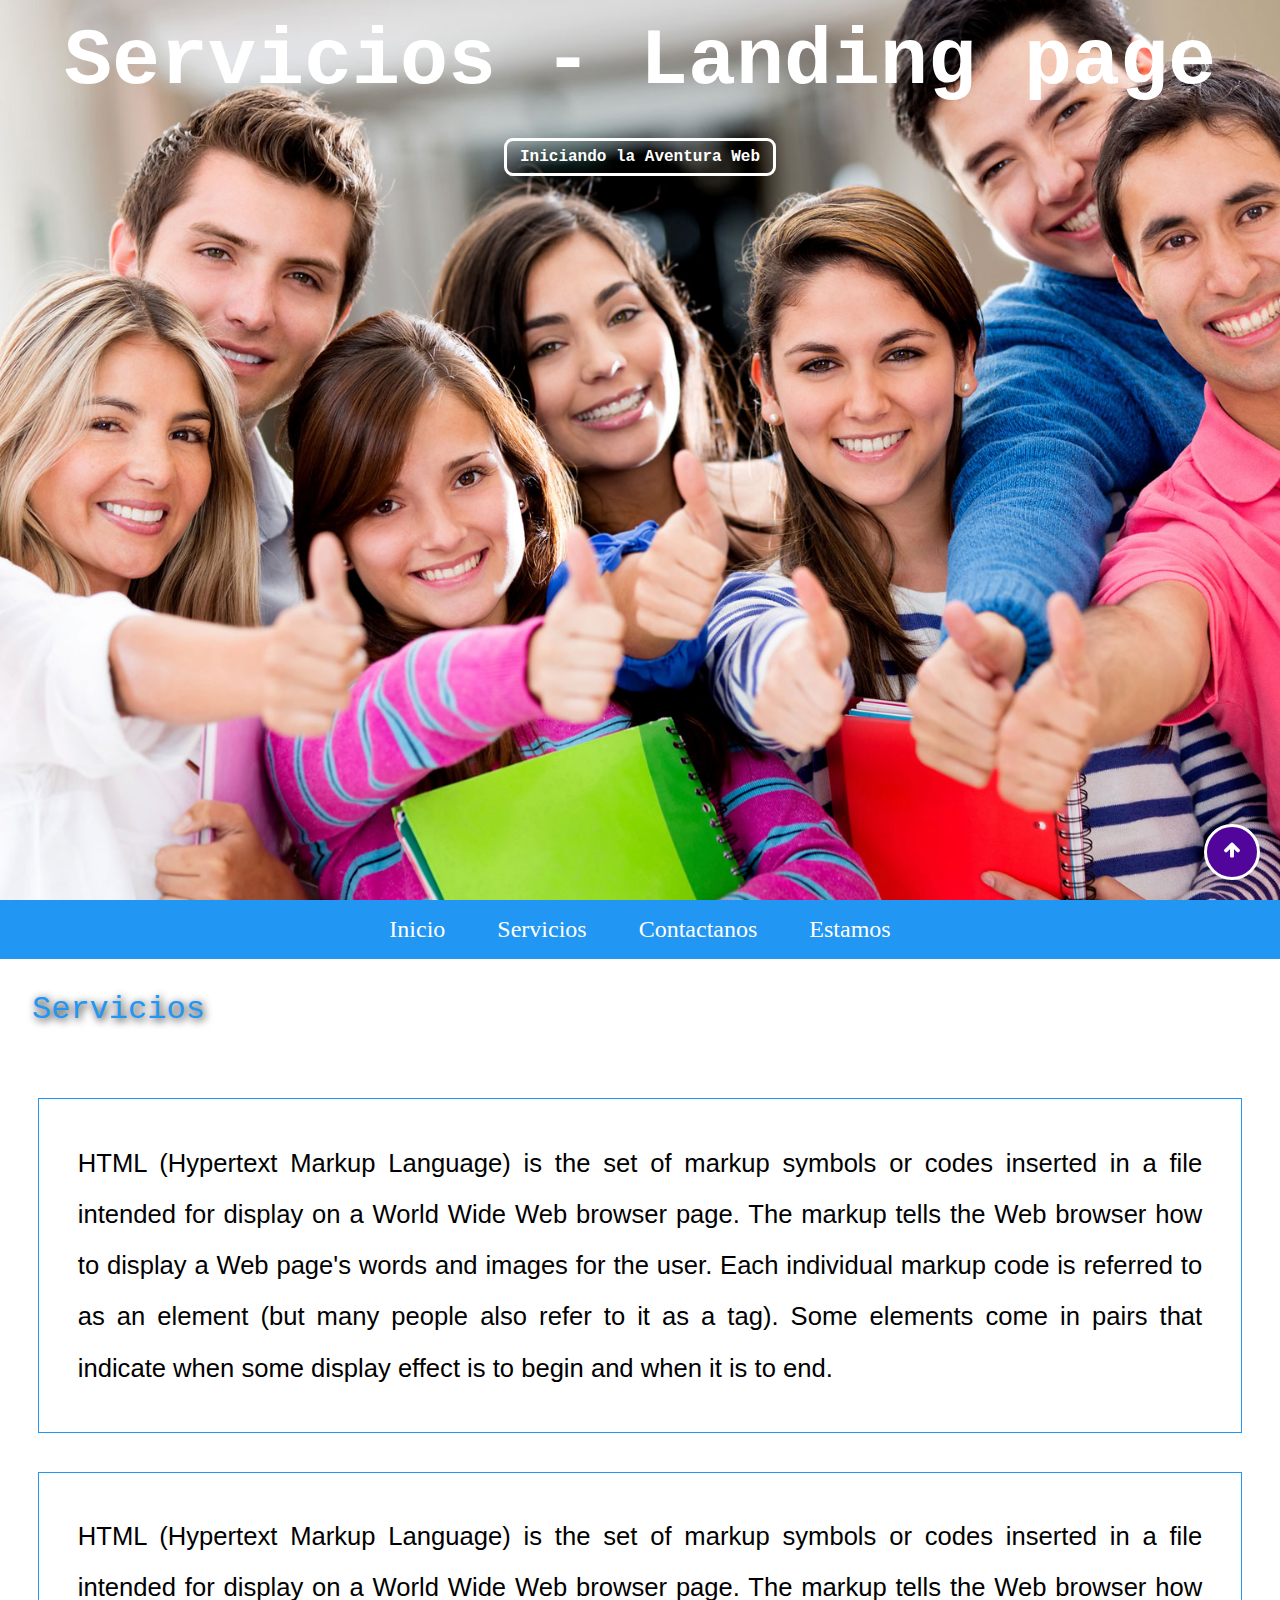
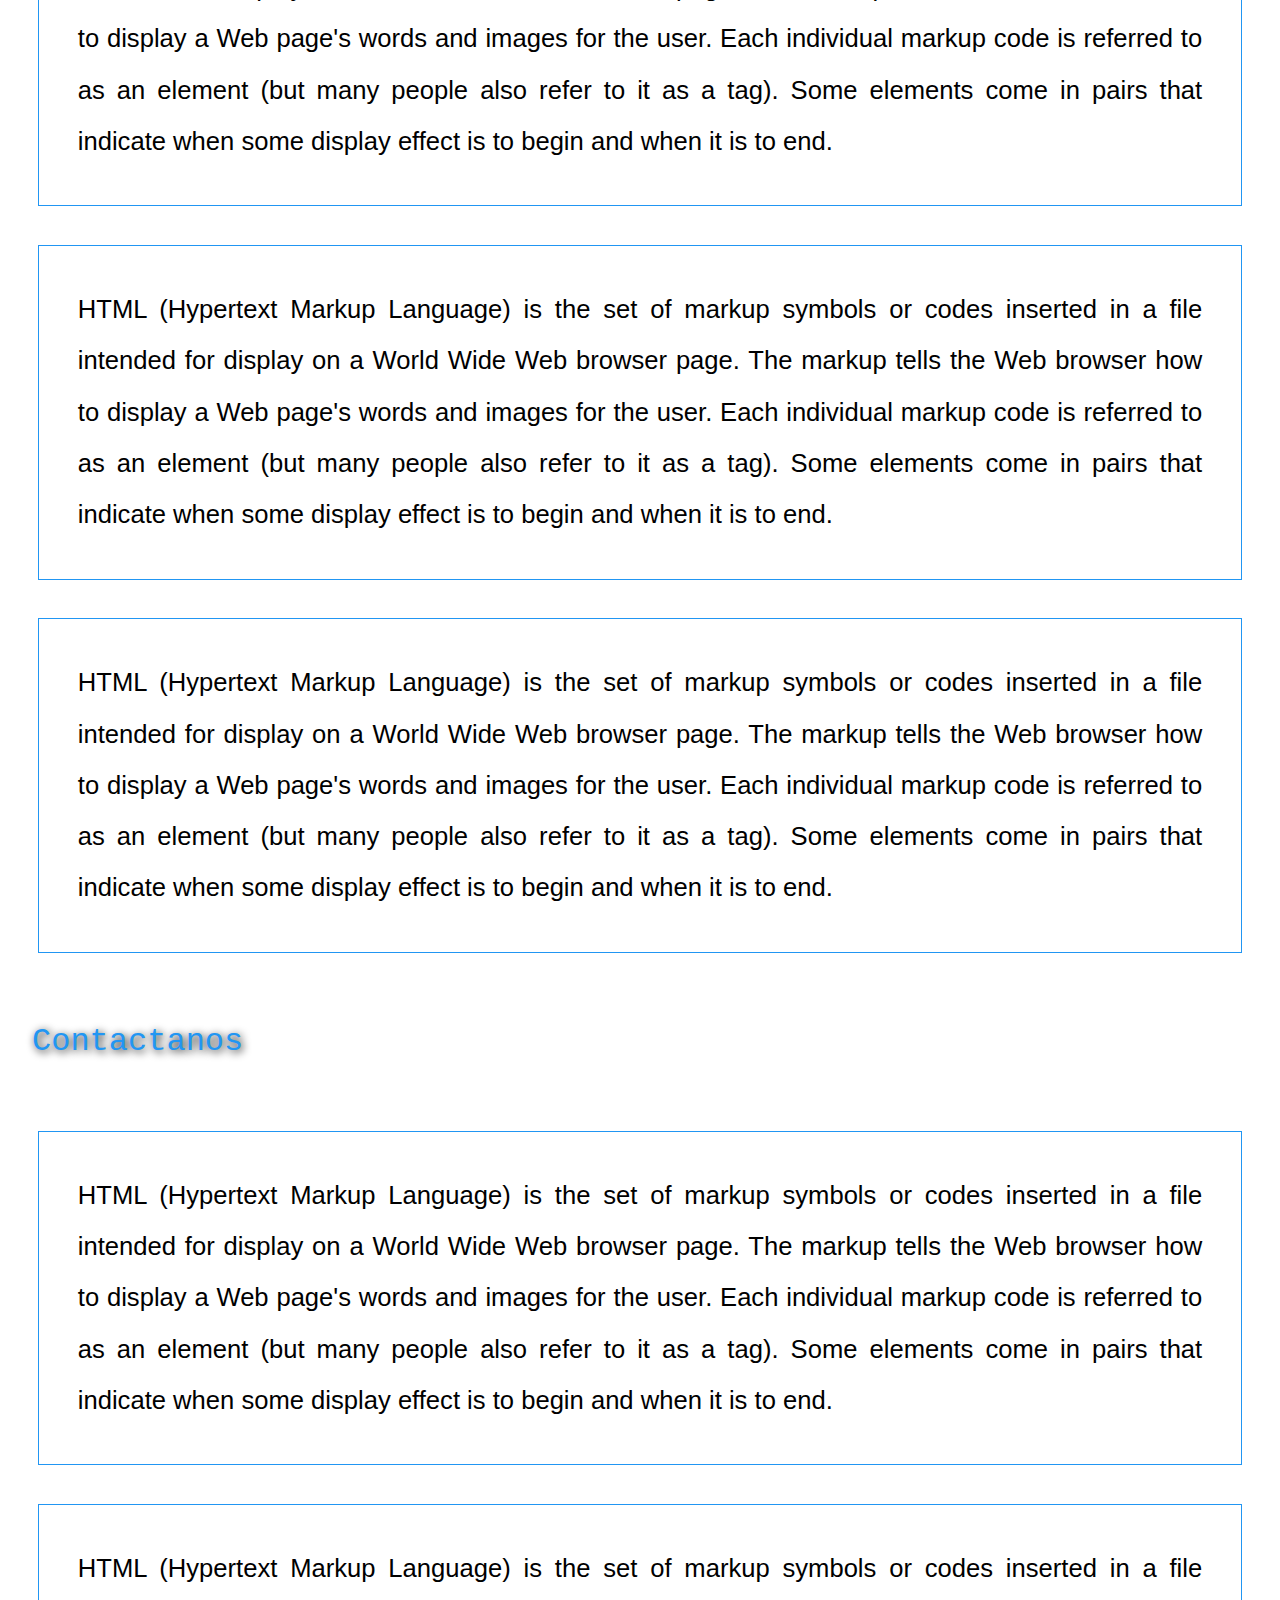
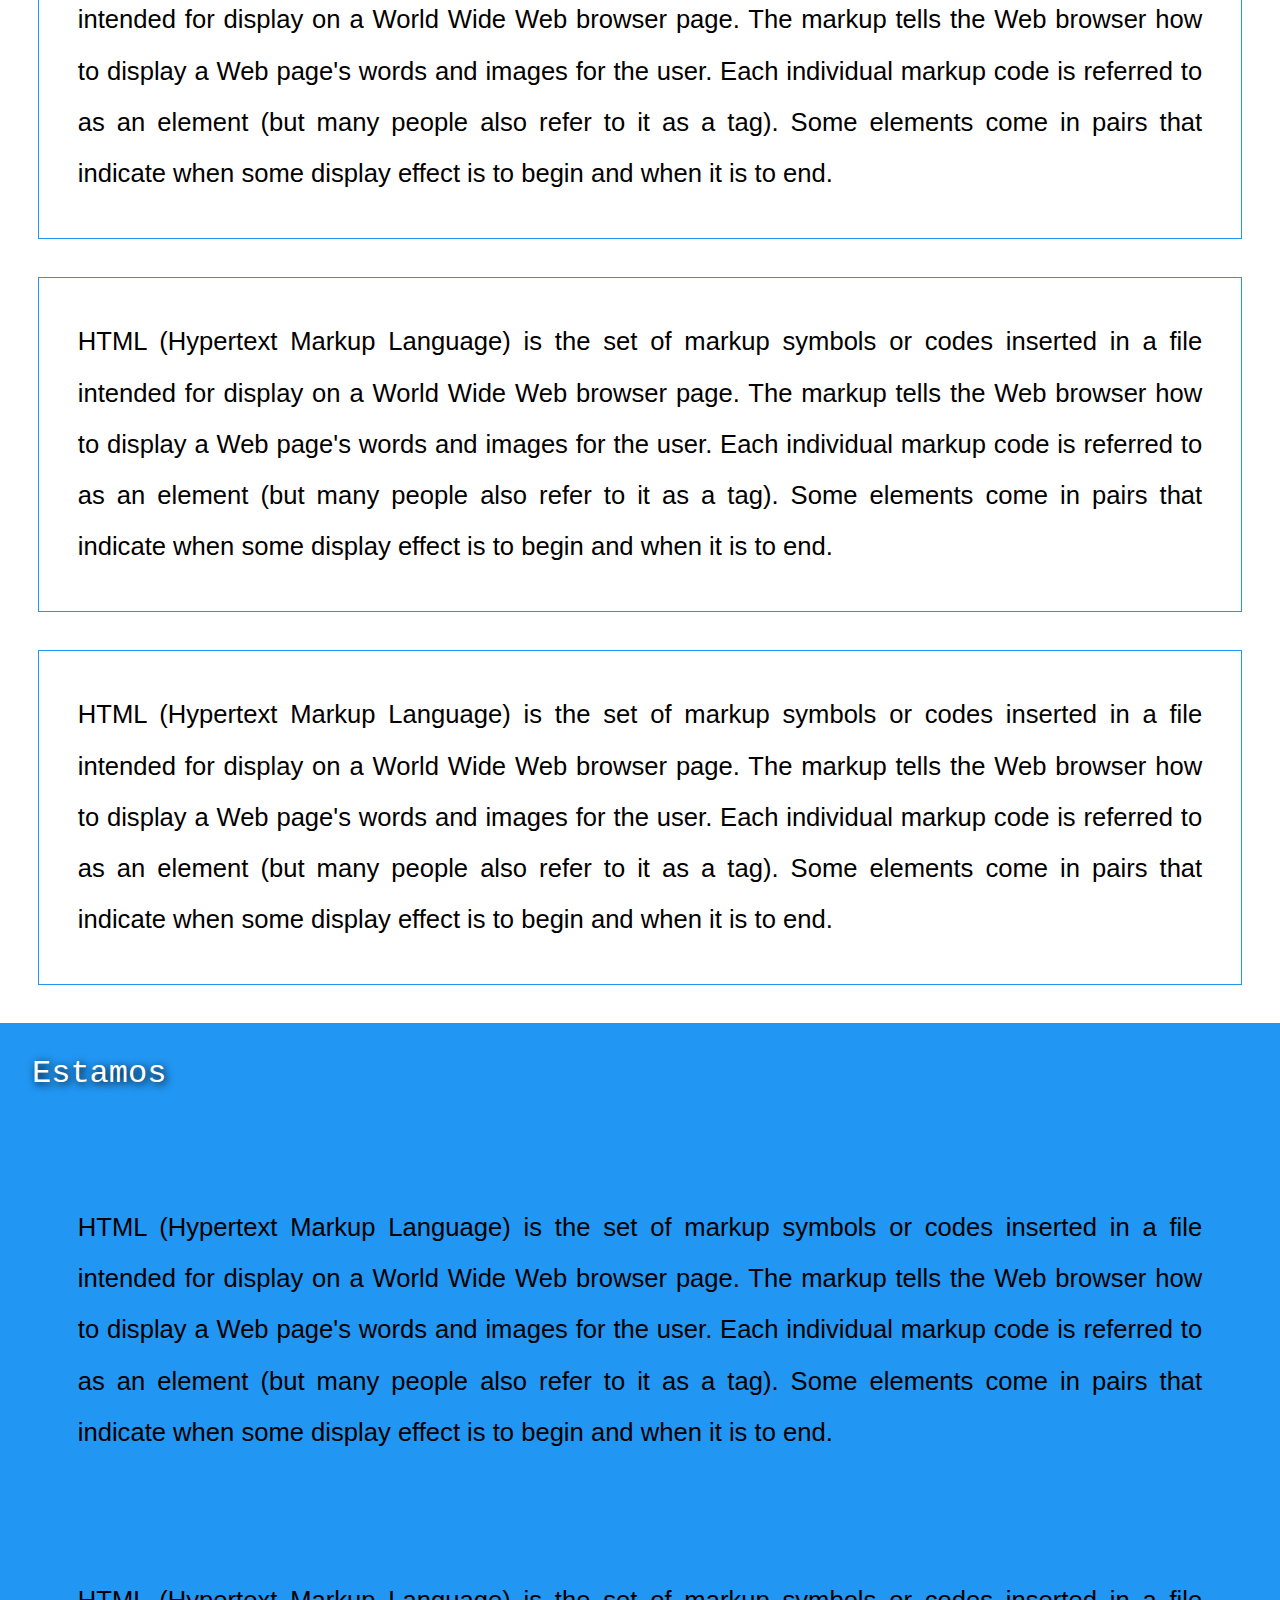
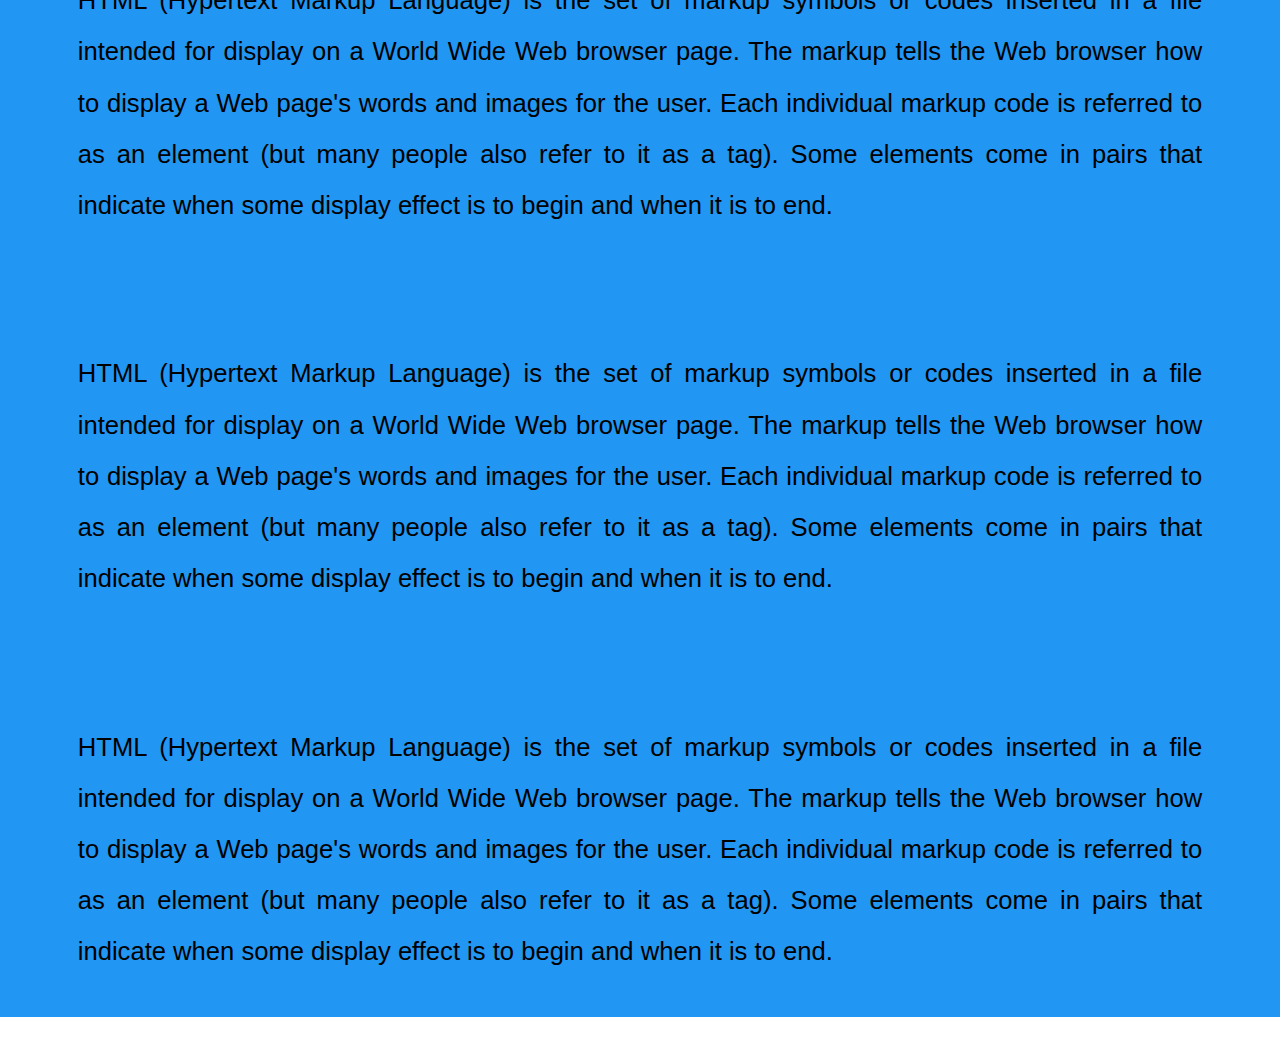
<file: landingpage/servicios/index.html>
<!DOCTYPE html>
<html lang="en">
<head>
    <meta charset="UTF-8">
    <meta name="viewport" content="width=device-width, initial-scale=1.0">
    <title>Landing page</title>
    <link rel="stylesheet" href="css/style.css"> 
</head>
<body>
    <section class="fondo" id="portada">
        <div class="titulo">
            <h1>Servicios - Landing page</h1>
            <a class="btn">Iniciando la Aventura Web</a>
        </div>
    </section>
    <section id="inicio">
        <nav>
            <ul>
                <li><a href="../index.html">Inicio</a></li>
                <li><a href="index.html">Servicios</a></li>
                <li><a href="../contactanos/index.html">Contactanos</a></li>
                <li><a href="../estamos/index.html">Estamos</a></li>
            </ul>
        </nav>
    </section>
    <section id="servicios" class="azul">
        <div class="leyenda"> Servicios</div>
        <p>HTML (Hypertext Markup Language) is the set of markup symbols or codes inserted in a file intended for display on a World Wide Web browser page. The markup tells the Web browser how to display a Web page's words and images for the user. Each individual markup code is referred to as an element (but many people also refer to it as a tag). Some elements come in pairs that indicate when some display effect is to begin and when it is to end.</p>
        <p>HTML (Hypertext Markup Language) is the set of markup symbols or codes inserted in a file intended for display on a World Wide Web browser page. The markup tells the Web browser how to display a Web page's words and images for the user. Each individual markup code is referred to as an element (but many people also refer to it as a tag). Some elements come in pairs that indicate when some display effect is to begin and when it is to end.</p>
        <p>HTML (Hypertext Markup Language) is the set of markup symbols or codes inserted in a file intended for display on a World Wide Web browser page. The markup tells the Web browser how to display a Web page's words and images for the user. Each individual markup code is referred to as an element (but many people also refer to it as a tag). Some elements come in pairs that indicate when some display effect is to begin and when it is to end.</p>
        <p>HTML (Hypertext Markup Language) is the set of markup symbols or codes inserted in a file intended for display on a World Wide Web browser page. The markup tells the Web browser how to display a Web page's words and images for the user. Each individual markup code is referred to as an element (but many people also refer to it as a tag). Some elements come in pairs that indicate when some display effect is to begin and when it is to end.</p>
    </section>
    <section id="contactanos">
        <div class="leyenda">Contactanos</div>
        <p>HTML (Hypertext Markup Language) is the set of markup symbols or codes inserted in a file intended for display on a World Wide Web browser page. The markup tells the Web browser how to display a Web page's words and images for the user. Each individual markup code is referred to as an element (but many people also refer to it as a tag). Some elements come in pairs that indicate when some display effect is to begin and when it is to end.</p>
        <p>HTML (Hypertext Markup Language) is the set of markup symbols or codes inserted in a file intended for display on a World Wide Web browser page. The markup tells the Web browser how to display a Web page's words and images for the user. Each individual markup code is referred to as an element (but many people also refer to it as a tag). Some elements come in pairs that indicate when some display effect is to begin and when it is to end.</p>
        <p>HTML (Hypertext Markup Language) is the set of markup symbols or codes inserted in a file intended for display on a World Wide Web browser page. The markup tells the Web browser how to display a Web page's words and images for the user. Each individual markup code is referred to as an element (but many people also refer to it as a tag). Some elements come in pairs that indicate when some display effect is to begin and when it is to end.</p>
        <p>HTML (Hypertext Markup Language) is the set of markup symbols or codes inserted in a file intended for display on a World Wide Web browser page. The markup tells the Web browser how to display a Web page's words and images for the user. Each individual markup code is referred to as an element (but many people also refer to it as a tag). Some elements come in pairs that indicate when some display effect is to begin and when it is to end.</p>
    </section>
    <section id="estamos">
        <div class="leyenda leyblanco">Estamos</div>
        <p>HTML (Hypertext Markup Language) is the set of markup symbols or codes inserted in a file intended for display on a World Wide Web browser page. The markup tells the Web browser how to display a Web page's words and images for the user. Each individual markup code is referred to as an element (but many people also refer to it as a tag). Some elements come in pairs that indicate when some display effect is to begin and when it is to end.</p>
        <p>HTML (Hypertext Markup Language) is the set of markup symbols or codes inserted in a file intended for display on a World Wide Web browser page. The markup tells the Web browser how to display a Web page's words and images for the user. Each individual markup code is referred to as an element (but many people also refer to it as a tag). Some elements come in pairs that indicate when some display effect is to begin and when it is to end.</p>
        <p>HTML (Hypertext Markup Language) is the set of markup symbols or codes inserted in a file intended for display on a World Wide Web browser page. The markup tells the Web browser how to display a Web page's words and images for the user. Each individual markup code is referred to as an element (but many people also refer to it as a tag). Some elements come in pairs that indicate when some display effect is to begin and when it is to end.</p>
        <p>HTML (Hypertext Markup Language) is the set of markup symbols or codes inserted in a file intended for display on a World Wide Web browser page. The markup tells the Web browser how to display a Web page's words and images for the user. Each individual markup code is referred to as an element (but many people also refer to it as a tag). Some elements come in pairs that indicate when some display effect is to begin and when it is to end.</p>
    </section>
    <a class="arriba" href="#portada"> <img class="centrar" src="img/arrow-up.png"></a>
</body>
</html>
</file>
<file: style.css>
*{
    margin: 0;
    padding: 0;
}
h1{
    margin-left: 0.5%;
}
h2{
    margin-left: 0.5%;
}
ul{
    margin-left: 2%;
}
.div1{
    border: 3px solid;
    border-color: blue;
    margin-left: 6.25%;
    margin-right: 1.25%;
    margin-top: 2%;
    /**padding-top: 1%;
    padding-bottom: 1%;
    padding-left: 1%;**/
}
.div2{
    
    border: 3px solid;
    border-color: grey;
    margin-left: 6.25%;
    margin-right: 1.25%;
}
.div3{
    border: 3px solid;
    border-color: greenyellow;
    margin-left: 6.25%;
    margin-right: 1.25%;
}
.div4{
    border: 3px solid;
    border-color: grey;
    margin-left: 6.25%;
    margin-right: 1.25%;
}
.div5{
    margin-left: 6.25%;
    margin-right: 1.25%;
}
.div6{
    border: 3px solid;
    border-color: grey;
    margin-left: 6.25%;
    margin-right: 1.25%;
}
.div7{
    margin-left: 6.25%;
    margin-right: 1.25%;
}
.div8{
    border: 3px solid;
    border-color: greenyellow;
    margin-left: 6.25%;
    margin-right: 1.25%;

}
</file>
<file: landingpage/inicio/css/style.css>
*{
    padding: 0; 
    margin: 0;
 }
 .fondo{
 background: url("../img/bg.jpg") no-repeat 50%;
 height: 100vh;
 background-size: cover;
  }
  .titulo{
     padding: 1em;
     text-align: center;
  }
  .titulo h1{
     font-family: 'Courier New', Courier, monospace;
     color: white;
     font-size: 500%;
     margin-bottom: 0.5em;
  }
  .titulo .btn{
     border-radius: 9px;
     color: white;
     text-decoration: none;
     font-family: 'Courier New', Courier, monospace;
     border: 3px solid;
     font-weight: bold;
     padding: 7px 13px;
  }
  .titulo .btn:hover{
     background-color: #2196F3;
  }
  #inicio{
   background-color: #2196f3;
   text-align: center;
  }
  nav a{
   text-decoration: none;
   list-style-type: none;
   padding: 0.7em 1em;
   color: white;
   transition: 3s;
  }
  nav{
   padding: 1em;
  }
  nav li{
   font-size: 1.5em;
   display: inline-block;
  }
  nav a:hover{
   background-color: rgb(82,5,155);
  }
  p{
   border: 1px solid #2196F3;
   font-size: 160%;
   margin: 3%;
   padding: 3%;
   font-family: sans-serif;
   text-align: justify;
   line-height: 200%;

  }
  .leyenda{
   font-family: 'Courier New', Courier, monospace;
   color: #2196F3;
   font-size: 200%;
   padding: 1em;
   text-shadow: 2px 2px 8px #000;
  }
  .leyblanco{
   color: white;
  }
  #estamos{
   background-color:#2196F3 ;
  }
  .arriba{
   position: fixed;
   color: white;
   width: 50px;
   height: 50px;
   background-color: rgb(82,5,155);
   text-align: center;
   font-size: 30px;
   border: solid;
   border-radius: 40px;
   right: 20px;
   bottom: 20px;
  }
  .centrar{
   padding: 0.5em;
  }
  .footer{
   position: fixed;
   bottom: 0;
   left: 0;
   width: 100%;
   background-color: red;
   color: white;
   text-align: center;
  }
</file>
<file: landingpage/contactanos/css/style.css>
*{
    padding: 0; 
    margin: 0;
 }
 .fondo{
 background: url("../img/bg.jpg") no-repeat 50%;
 height: 100vh;
 background-size: cover;
  }
  .titulo{
     padding: 1em;
     text-align: center;
  }
  .titulo h1{
     font-family: 'Courier New', Courier, monospace;
     color: white;
     font-size: 500%;
     margin-bottom: 0.5em;
  }
  .titulo .btn{
     border-radius: 9px;
     color: white;
     text-decoration: none;
     font-family: 'Courier New', Courier, monospace;
     border: 3px solid;
     font-weight: bold;
     padding: 7px 13px;
  }
  .titulo .btn:hover{
     background-color: #2196F3;
  }
  #inicio{
   background-color: #2196f3;
   text-align: center;
  }
  nav a{
   text-decoration: none;
   list-style-type: none;
   padding: 0.7em 1em;
   color: white;
   transition: 3s;
  }
  nav{
   padding: 1em;
  }
  nav li{
   font-size: 1.5em;
   display: inline-block;
  }
  nav a:hover{
   background-color: rgb(82,5,155);
  }
  p{
   border: 1px solid #2196F3;
   font-size: 160%;
   margin: 3%;
   padding: 3%;
   font-family: sans-serif;
   text-align: justify;
   line-height: 200%;

  }
  .leyenda{
   font-family: 'Courier New', Courier, monospace;
   color: #2196F3;
   font-size: 200%;
   padding: 1em;
   text-shadow: 2px 2px 8px #000;
  }
  .leyblanco{
   color: white;
  }
  #estamos{
   background-color:#2196F3 ;
  }
  .arriba{
   position: fixed;
   color: white;
   width: 50px;
   height: 50px;
   background-color: rgb(82,5,155);
   text-align: center;
   font-size: 30px;
   border: solid;
   border-radius: 40px;
   right: 20px;
   bottom: 20px;
  }
  .centrar{
   padding: 0.5em;
  }
</file>
<file: landingpage/estamos/css/style.css>
*{
    padding: 0; 
    margin: 0;
 }
 .fondo{
 background: url("../img/bg.jpg") no-repeat 50%;
 height: 100vh;
 background-size: cover;
  }
  .titulo{
     padding: 1em;
     text-align: center;
  }
  .titulo h1{
     font-family: 'Courier New', Courier, monospace;
     color: white;
     font-size: 500%;
     margin-bottom: 0.5em;
  }
  .titulo .btn{
     border-radius: 9px;
     color: white;
     text-decoration: none;
     font-family: 'Courier New', Courier, monospace;
     border: 3px solid;
     font-weight: bold;
     padding: 7px 13px;
  }
  .titulo .btn:hover{
     background-color: #2196F3;
  }
  #inicio{
   background-color: #2196f3;
   text-align: center;
  }
  nav a{
   text-decoration: none;
   list-style-type: none;
   padding: 0.7em 1em;
   color: white;
   transition: 3s;
  }
  nav{
   padding: 1em;
  }
  nav li{
   font-size: 1.5em;
   display: inline-block;
  }
  nav a:hover{
   background-color: rgb(82,5,155);
  }
  p{
   border: 1px solid #2196F3;
   font-size: 160%;
   margin: 3%;
   padding: 3%;
   font-family: sans-serif;
   text-align: justify;
   line-height: 200%;

  }
  .leyenda{
   font-family: 'Courier New', Courier, monospace;
   color: #2196F3;
   font-size: 200%;
   padding: 1em;
   text-shadow: 2px 2px 8px #000;
  }
  .leyblanco{
   color: white;
  }
  #estamos{
   background-color:#2196F3 ;
  }
  .arriba{
   position: fixed;
   color: white;
   width: 50px;
   height: 50px;
   background-color: rgb(82,5,155);
   text-align: center;
   font-size: 30px;
   border: solid;
   border-radius: 40px;
   right: 20px;
   bottom: 20px;
  }
  .centrar{
   padding: 0.5em;
  }
</file>
<file: landingpage/servicios/css/style.css>
*{
    padding: 0; 
    margin: 0;
 }
 .fondo{
 background: url("../img/bg.jpg") no-repeat 50%;
 height: 100vh;
 background-size: cover;
  }
  .titulo{
     padding: 1em;
     text-align: center;
  }
  .titulo h1{
     font-family: 'Courier New', Courier, monospace;
     color: white;
     font-size: 500%;
     margin-bottom: 0.5em;
  }
  .titulo .btn{
     border-radius: 9px;
     color: white;
     text-decoration: none;
     font-family: 'Courier New', Courier, monospace;
     border: 3px solid;
     font-weight: bold;
     padding: 7px 13px;
  }
  .titulo .btn:hover{
     background-color: #2196F3;
  }
  #inicio{
   background-color: #2196f3;
   text-align: center;
  }
  nav a{
   text-decoration: none;
   list-style-type: none;
   padding: 0.7em 1em;
   color: white;
   transition: 3s;
  }
  nav{
   padding: 1em;
  }
  nav li{
   font-size: 1.5em;
   display: inline-block;
  }
  nav a:hover{
   background-color: rgb(82,5,155);
  }
  p{
   border: 1px solid #2196F3;
   font-size: 160%;
   margin: 3%;
   padding: 3%;
   font-family: sans-serif;
   text-align: justify;
   line-height: 200%;

  }
  .leyenda{
   font-family: 'Courier New', Courier, monospace;
   color: #2196F3;
   font-size: 200%;
   padding: 1em;
   text-shadow: 2px 2px 8px #000;
  }
  .leyblanco{
   color: white;
  }
  #estamos{
   background-color:#2196F3 ;
  }
  .arriba{
   position: fixed;
   color: white;
   width: 50px;
   height: 50px;
   background-color: rgb(82,5,155);
   text-align: center;
   font-size: 30px;
   border: solid;
   border-radius: 40px;
   right: 20px;
   bottom: 20px;
  }
  .centrar{
   padding: 0.5em;
  }
</file>
